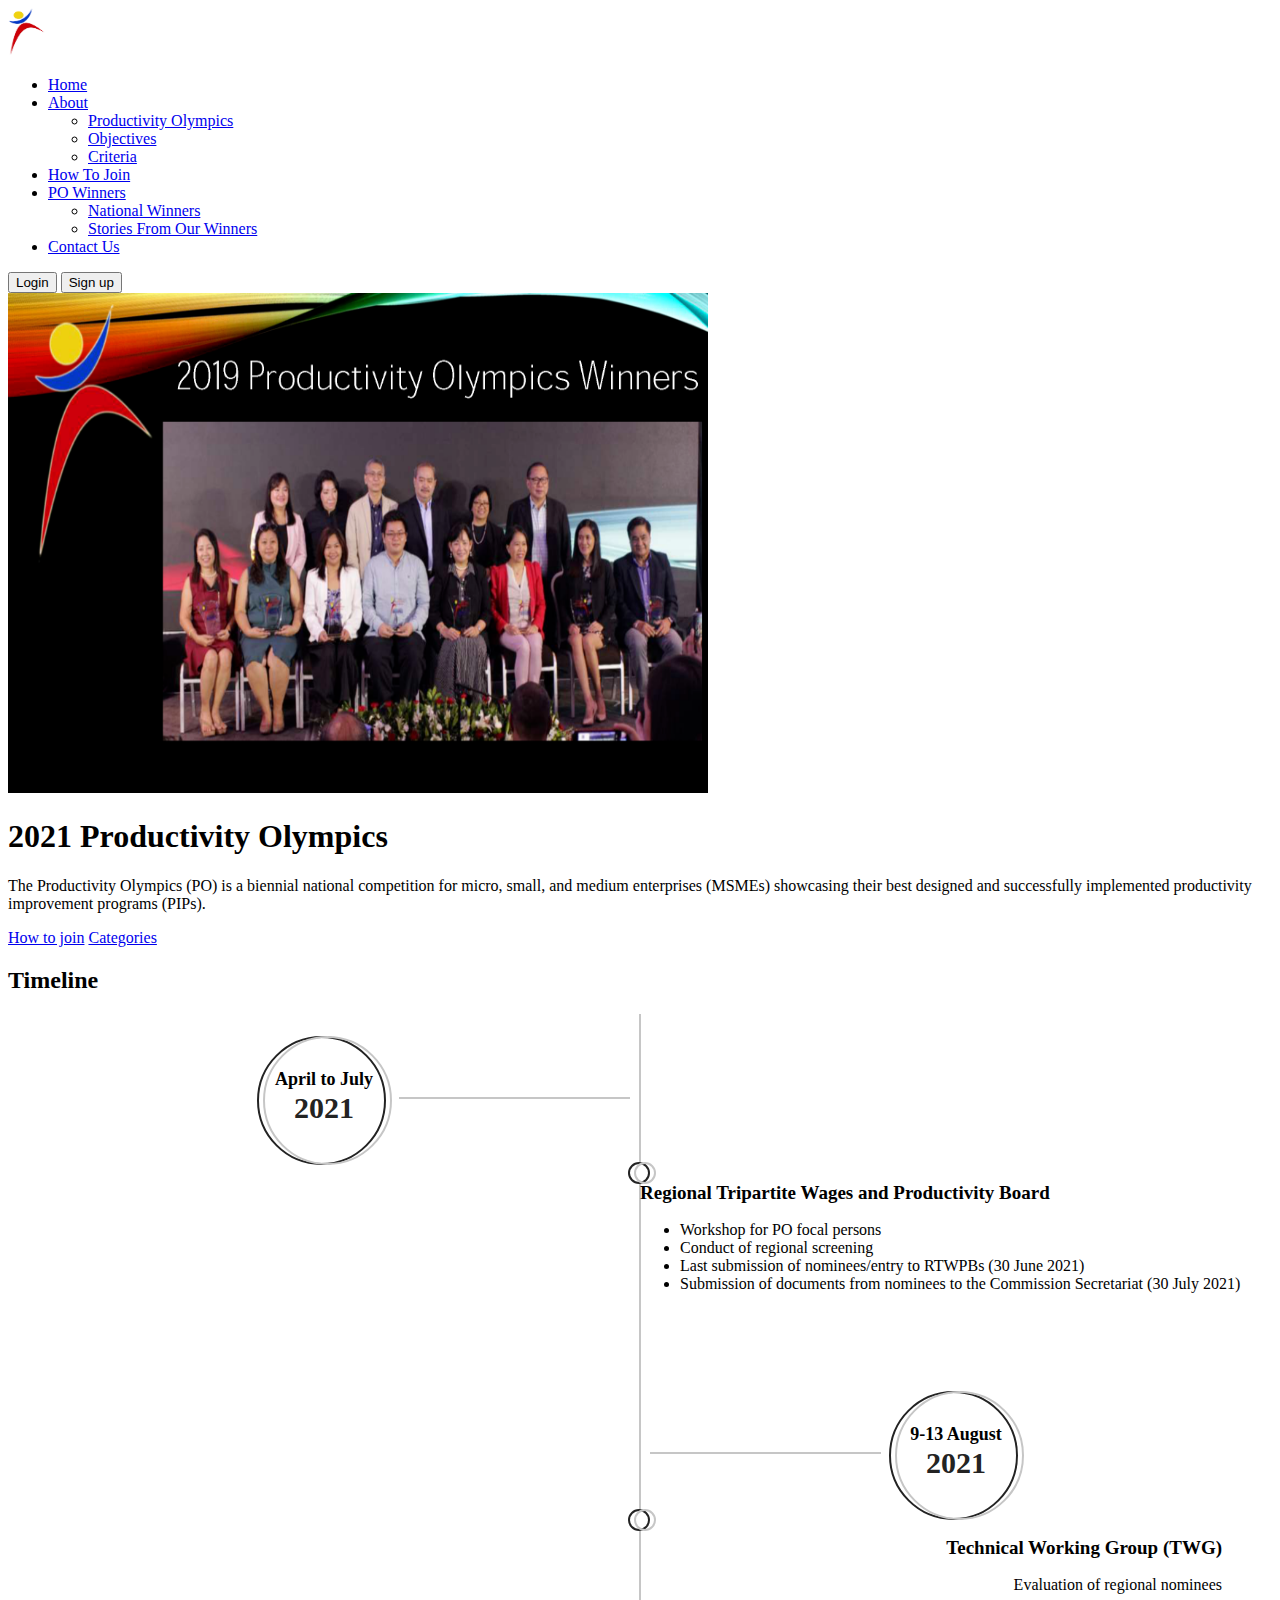
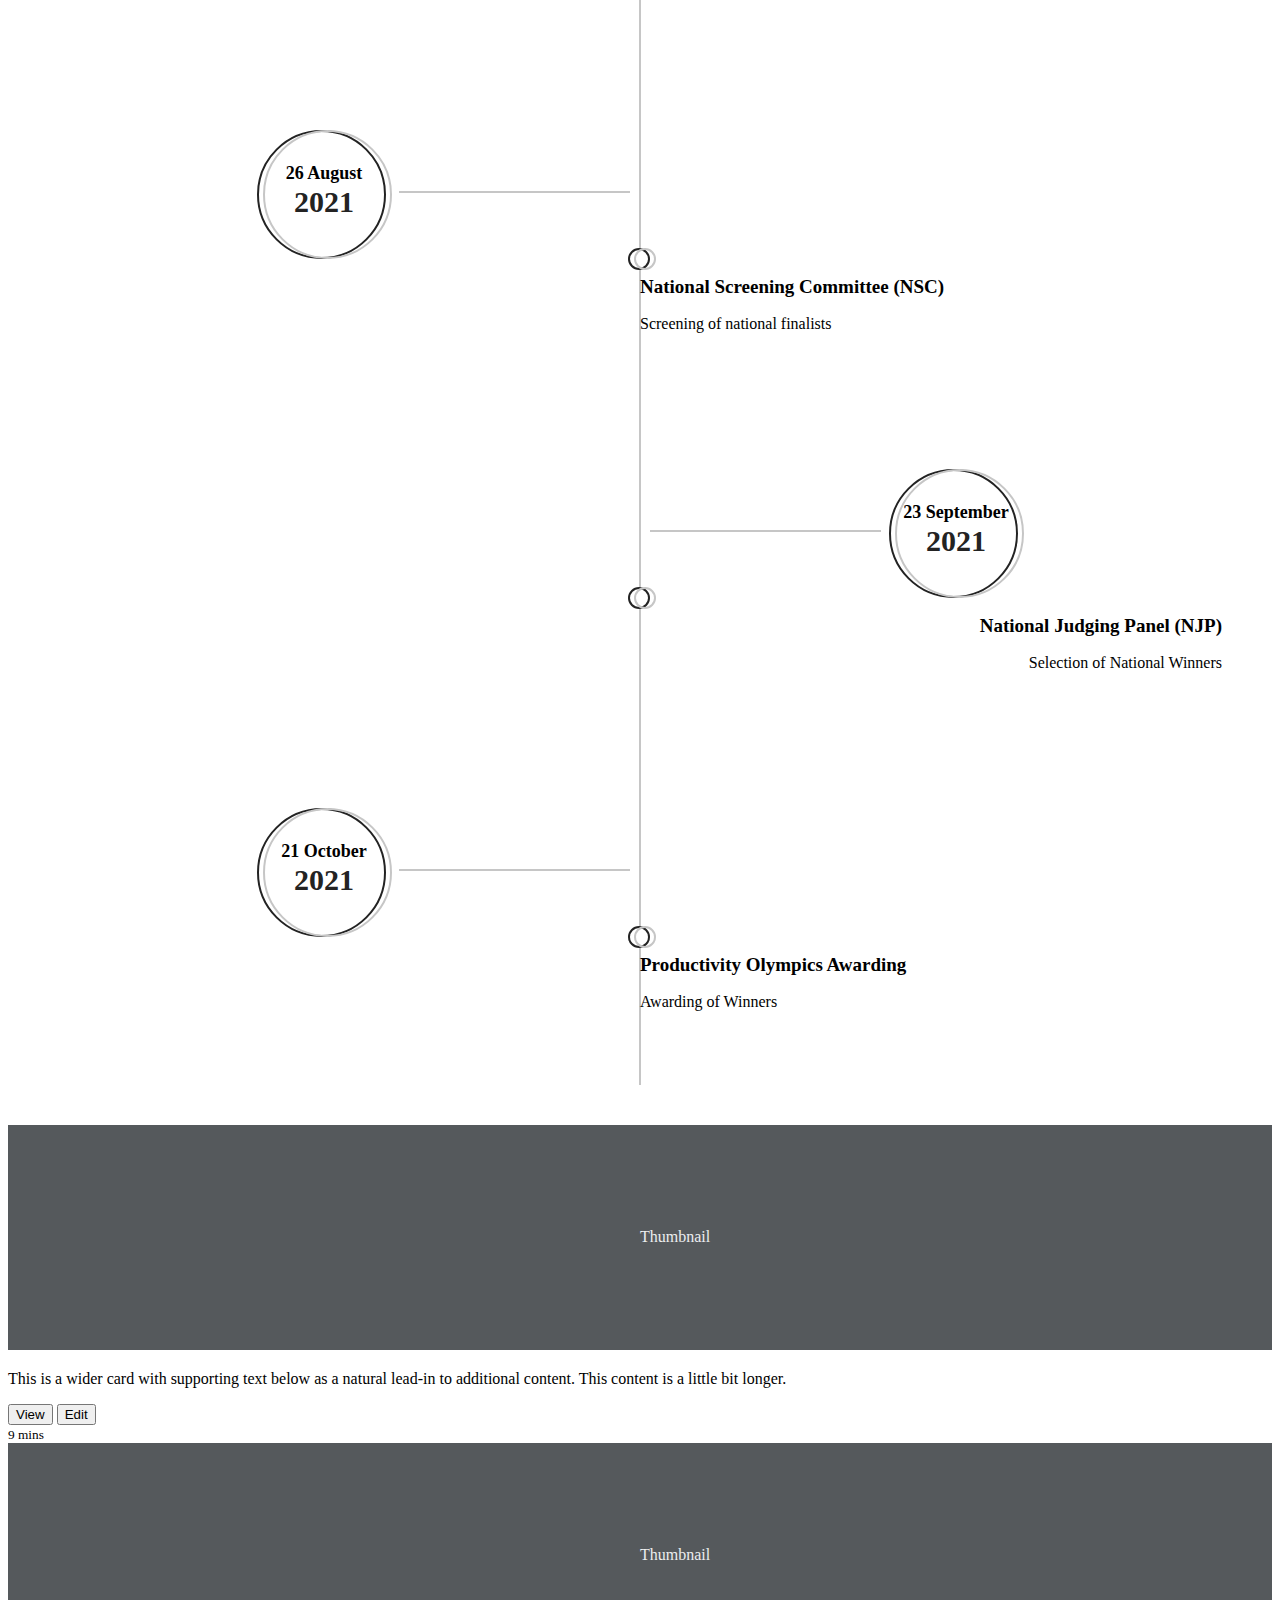
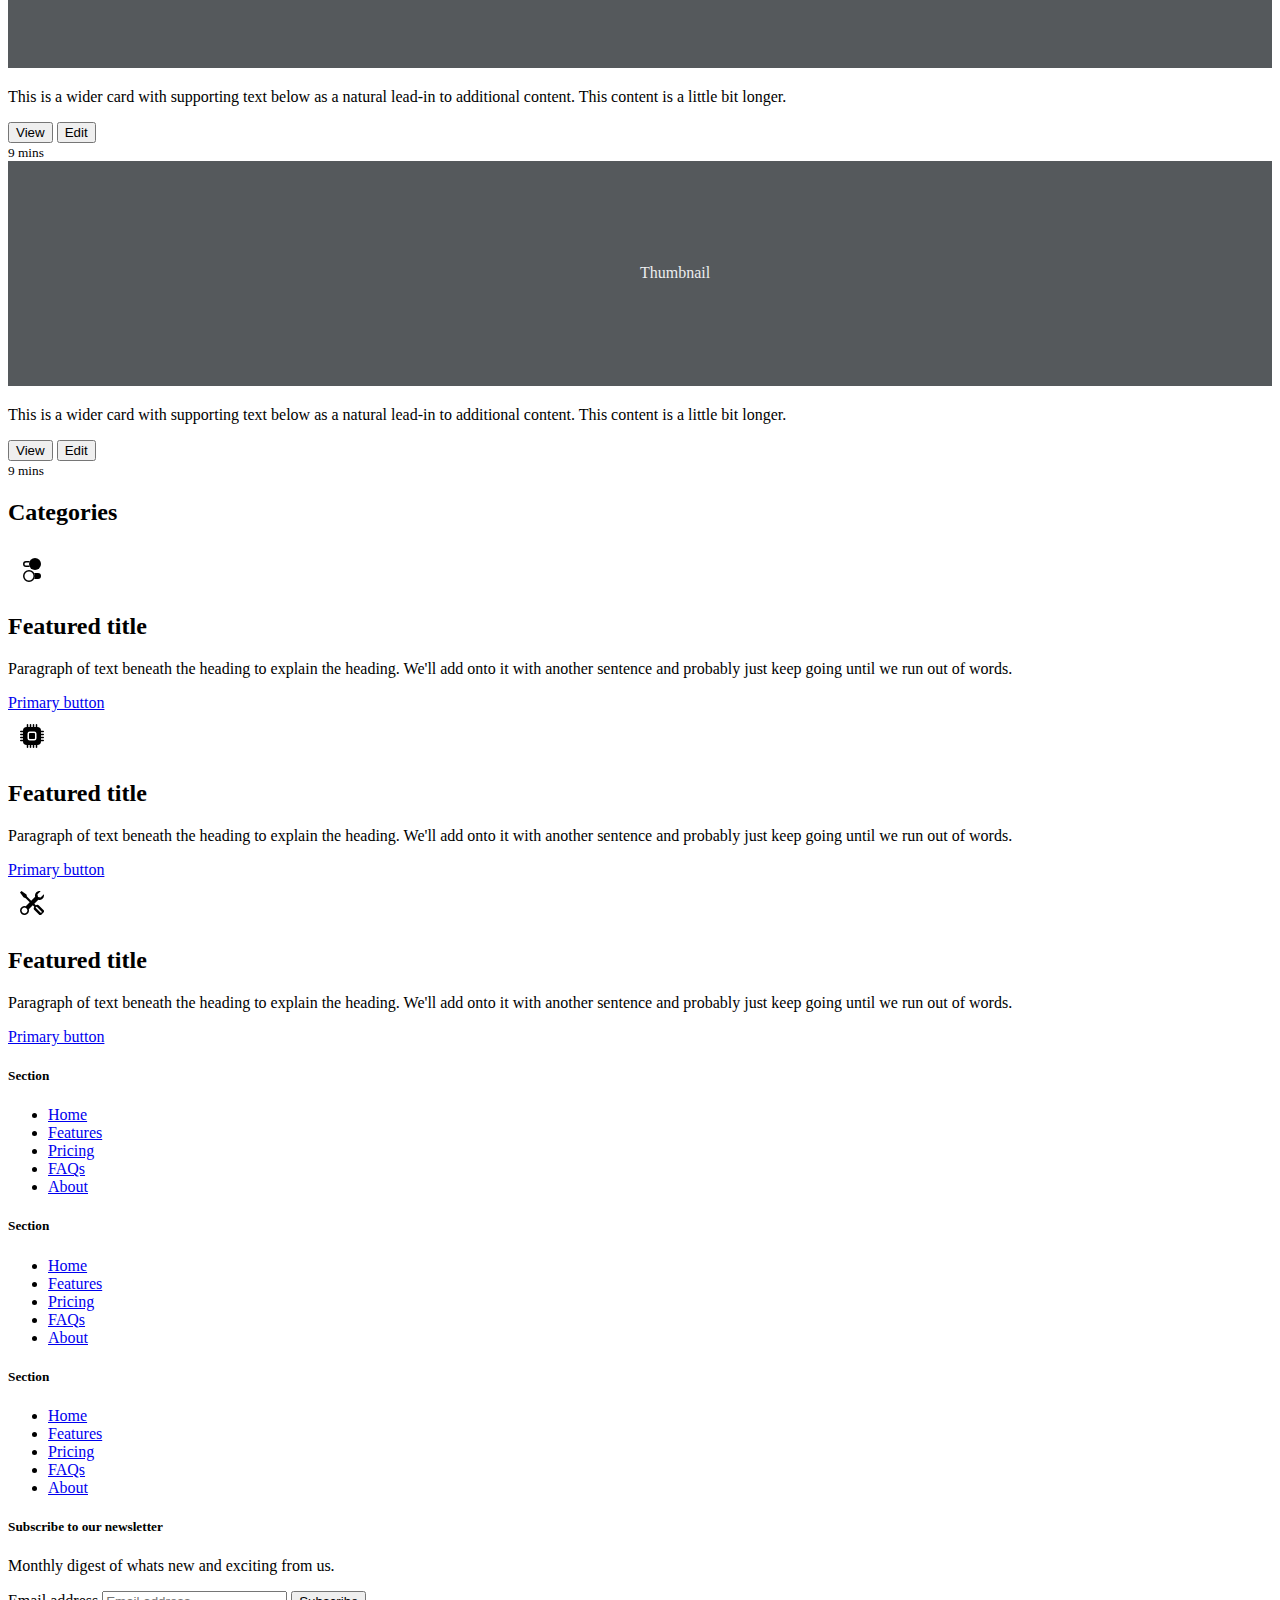
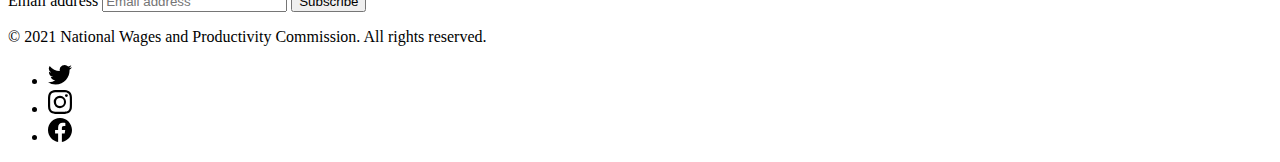
<file: index.html>
<!DOCTYPE html>
<html lang="en">

<head>
    <!-- Required meta tags -->
    <meta charset="UTF-8">
    <meta name="viewport" content="width=device-width, initial-scale=1.0">

    <!-- Bootstrap CSS -->
    <link href="https://cdn.jsdelivr.net/npm/bootstrap@5.1.0/dist/css/bootstrap.min.css" rel="stylesheet"
          integrity="sha384-KyZXEAg3QhqLMpG8r+8fhAXLRk2vvoC2f3B09zVXn8CA5QIVfZOJ3BCsw2P0p/We" crossorigin="anonymous">

    <!-- Bootstrap Icons CSS -->
    <link rel="stylesheet" href="https://cdn.jsdelivr.net/npm/bootstrap-icons@1.3.0/font/bootstrap-icons.css">

    <!-- Site CSS -->
    <link href="css/site.css" rel="stylesheet" />

    <title>Productivity Olympics - Mock Up Page</title>
</head>

<body>
    <!-- Styles -->
    <style>
        .icon-square {
            display: inline-flex;
            align-items: center;
            justify-content: center;
            width: 3rem;
            height: 3rem;
            font-size: 1.5rem;
            border-radius: .75rem;
        }
    </style>

    <!-- SVG Icons -->
    <svg xmlns="http://www.w3.org/2000/svg" style="display: none;">
        <symbol id="bootstrap" viewBox="0 0 118 94">
            <title>Bootstrap</title>
            <path fill-rule="evenodd" clip-rule="evenodd"
                  d="M24.509 0c-6.733 0-11.715 5.893-11.492 12.284.214 6.14-.064 14.092-2.066 20.577C8.943 39.365 5.547 43.485 0 44.014v5.972c5.547.529 8.943 4.649 10.951 11.153 2.002 6.485 2.28 14.437 2.066 20.577C12.794 88.106 17.776 94 24.51 94H93.5c6.733 0 11.714-5.893 11.491-12.284-.214-6.14.064-14.092 2.066-20.577 2.009-6.504 5.396-10.624 10.943-11.153v-5.972c-5.547-.529-8.934-4.649-10.943-11.153-2.002-6.484-2.28-14.437-2.066-20.577C105.214 5.894 100.233 0 93.5 0H24.508zM80 57.863C80 66.663 73.436 72 62.543 72H44a2 2 0 01-2-2V24a2 2 0 012-2h18.437c9.083 0 15.044 4.92 15.044 12.474 0 5.302-4.01 10.049-9.119 10.88v.277C75.317 46.394 80 51.21 80 57.863zM60.521 28.34H49.948v14.934h8.905c6.884 0 10.68-2.772 10.68-7.727 0-4.643-3.264-7.207-9.012-7.207zM49.948 49.2v16.458H60.91c7.167 0 10.964-2.876 10.964-8.281 0-5.406-3.903-8.178-11.425-8.178H49.948z">
            </path>
        </symbol>
        <symbol id="facebook" viewBox="0 0 16 16">
            <path d="M16 8.049c0-4.446-3.582-8.05-8-8.05C3.58 0-.002 3.603-.002 8.05c0 4.017 2.926 7.347 6.75 7.951v-5.625h-2.03V8.05H6.75V6.275c0-2.017 1.195-3.131 3.022-3.131.876 0 1.791.157 1.791.157v1.98h-1.009c-.993 0-1.303.621-1.303 1.258v1.51h2.218l-.354 2.326H9.25V16c3.824-.604 6.75-3.934 6.75-7.951z" />
        </symbol>
        <symbol id="instagram" viewBox="0 0 16 16">
            <path d="M8 0C5.829 0 5.556.01 4.703.048 3.85.088 3.269.222 2.76.42a3.917 3.917 0 0 0-1.417.923A3.927 3.927 0 0 0 .42 2.76C.222 3.268.087 3.85.048 4.7.01 5.555 0 5.827 0 8.001c0 2.172.01 2.444.048 3.297.04.852.174 1.433.372 1.942.205.526.478.972.923 1.417.444.445.89.719 1.416.923.51.198 1.09.333 1.942.372C5.555 15.99 5.827 16 8 16s2.444-.01 3.298-.048c.851-.04 1.434-.174 1.943-.372a3.916 3.916 0 0 0 1.416-.923c.445-.445.718-.891.923-1.417.197-.509.332-1.09.372-1.942C15.99 10.445 16 10.173 16 8s-.01-2.445-.048-3.299c-.04-.851-.175-1.433-.372-1.941a3.926 3.926 0 0 0-.923-1.417A3.911 3.911 0 0 0 13.24.42c-.51-.198-1.092-.333-1.943-.372C10.443.01 10.172 0 7.998 0h.003zm-.717 1.442h.718c2.136 0 2.389.007 3.232.046.78.035 1.204.166 1.486.275.373.145.64.319.92.599.28.28.453.546.598.92.11.281.24.705.275 1.485.039.843.047 1.096.047 3.231s-.008 2.389-.047 3.232c-.035.78-.166 1.203-.275 1.485a2.47 2.47 0 0 1-.599.919c-.28.28-.546.453-.92.598-.28.11-.704.24-1.485.276-.843.038-1.096.047-3.232.047s-2.39-.009-3.233-.047c-.78-.036-1.203-.166-1.485-.276a2.478 2.478 0 0 1-.92-.598 2.48 2.48 0 0 1-.6-.92c-.109-.281-.24-.705-.275-1.485-.038-.843-.046-1.096-.046-3.233 0-2.136.008-2.388.046-3.231.036-.78.166-1.204.276-1.486.145-.373.319-.64.599-.92.28-.28.546-.453.92-.598.282-.11.705-.24 1.485-.276.738-.034 1.024-.044 2.515-.045v.002zm4.988 1.328a.96.96 0 1 0 0 1.92.96.96 0 0 0 0-1.92zm-4.27 1.122a4.109 4.109 0 1 0 0 8.217 4.109 4.109 0 0 0 0-8.217zm0 1.441a2.667 2.667 0 1 1 0 5.334 2.667 2.667 0 0 1 0-5.334z" />
        </symbol>
        <symbol id="twitter" viewBox="0 0 16 16">
            <path d="M5.026 15c6.038 0 9.341-5.003 9.341-9.334 0-.14 0-.282-.006-.422A6.685 6.685 0 0 0 16 3.542a6.658 6.658 0 0 1-1.889.518 3.301 3.301 0 0 0 1.447-1.817 6.533 6.533 0 0 1-2.087.793A3.286 3.286 0 0 0 7.875 6.03a9.325 9.325 0 0 1-6.767-3.429 3.289 3.289 0 0 0 1.018 4.382A3.323 3.323 0 0 1 .64 6.575v.045a3.288 3.288 0 0 0 2.632 3.218 3.203 3.203 0 0 1-.865.115 3.23 3.23 0 0 1-.614-.057 3.283 3.283 0 0 0 3.067 2.277A6.588 6.588 0 0 1 .78 13.58a6.32 6.32 0 0 1-.78-.045A9.344 9.344 0 0 0 5.026 15z" />
        </symbol>
        <symbol id="toggles2" viewBox="0 0 16 16">
            <path d="M9.465 10H12a2 2 0 1 1 0 4H9.465c.34-.588.535-1.271.535-2 0-.729-.195-1.412-.535-2z" />
            <path d="M6 15a3 3 0 1 0 0-6 3 3 0 0 0 0 6zm0 1a4 4 0 1 1 0-8 4 4 0 0 1 0 8zm.535-10a3.975 3.975 0 0 1-.409-1H4a1 1 0 0 1 0-2h2.126c.091-.355.23-.69.41-1H4a2 2 0 1 0 0 4h2.535z" />
            <path d="M14 4a4 4 0 1 1-8 0 4 4 0 0 1 8 0z" />
        </symbol>
        <symbol id="cpu-fill" viewBox="0 0 16 16">
            <path d="M6.5 6a.5.5 0 0 0-.5.5v3a.5.5 0 0 0 .5.5h3a.5.5 0 0 0 .5-.5v-3a.5.5 0 0 0-.5-.5h-3z" />
            <path d="M5.5.5a.5.5 0 0 0-1 0V2A2.5 2.5 0 0 0 2 4.5H.5a.5.5 0 0 0 0 1H2v1H.5a.5.5 0 0 0 0 1H2v1H.5a.5.5 0 0 0 0 1H2v1H.5a.5.5 0 0 0 0 1H2A2.5 2.5 0 0 0 4.5 14v1.5a.5.5 0 0 0 1 0V14h1v1.5a.5.5 0 0 0 1 0V14h1v1.5a.5.5 0 0 0 1 0V14h1v1.5a.5.5 0 0 0 1 0V14a2.5 2.5 0 0 0 2.5-2.5h1.5a.5.5 0 0 0 0-1H14v-1h1.5a.5.5 0 0 0 0-1H14v-1h1.5a.5.5 0 0 0 0-1H14v-1h1.5a.5.5 0 0 0 0-1H14A2.5 2.5 0 0 0 11.5 2V.5a.5.5 0 0 0-1 0V2h-1V.5a.5.5 0 0 0-1 0V2h-1V.5a.5.5 0 0 0-1 0V2h-1V.5zm1 4.5h3A1.5 1.5 0 0 1 11 6.5v3A1.5 1.5 0 0 1 9.5 11h-3A1.5 1.5 0 0 1 5 9.5v-3A1.5 1.5 0 0 1 6.5 5z" />
        </symbol>
        <symbol id="tools" viewBox="0 0 16 16">
            <path d="M1 0L0 1l2.2 3.081a1 1 0 0 0 .815.419h.07a1 1 0 0 1 .708.293l2.675 2.675-2.617 2.654A3.003 3.003 0 0 0 0 13a3 3 0 1 0 5.878-.851l2.654-2.617.968.968-.305.914a1 1 0 0 0 .242 1.023l3.356 3.356a1 1 0 0 0 1.414 0l1.586-1.586a1 1 0 0 0 0-1.414l-3.356-3.356a1 1 0 0 0-1.023-.242L10.5 9.5l-.96-.96 2.68-2.643A3.005 3.005 0 0 0 16 3c0-.269-.035-.53-.102-.777l-2.14 2.141L12 4l-.364-1.757L13.777.102a3 3 0 0 0-3.675 3.68L7.462 6.46 4.793 3.793a1 1 0 0 1-.293-.707v-.071a1 1 0 0 0-.419-.814L1 0zm9.646 10.646a.5.5 0 0 1 .708 0l3 3a.5.5 0 0 1-.708.708l-3-3a.5.5 0 0 1 0-.708zM3 11l.471.242.529.026.287.445.445.287.026.529L5 13l-.242.471-.026.529-.445.287-.287.445-.529.026L3 15l-.471-.242L2 14.732l-.287-.445L1.268 14l-.026-.529L1 13l.242-.471.026-.529.445-.287.287-.445.529-.026L3 11z" />
        </symbol>
    </svg>

    <!-- Content Wrapper -->
    <div class="container ">

        <!-- Header -->
        <header class="d-flex flex-wrap align-items-center justify-content-center justify-content-md-between py-3 mb-4 border-bottom">
            <a href="index.html" class="d-flex align-items-center col-md-3 mb-2 mb-md-0 text-dark text-decoration-none">
                <img class="me-2" src="img/PO-logo.png" width="40" height="48" alt="" />
            </a>
            <ul class="nav col-12 col-md-auto mb-2 justify-content-center mb-md-0">
                <li><a href="index.html" class="nav-link px-2 link-secondary">Home</a></li>
                <li class="dropdown">
                    <a href="#" role="button" class="nav-link link-dark dropdown-toggle" data-bs-toggle="dropdown">
                        About
                    </a>
                    <ul class="dropdown-menu">
                        <li><a href="about.html" class="dropdown-item">Productivity Olympics</a></li>
                        <li><a href="about.html#objectives" class="dropdown-item">Objectives</a></li>
                        <li><a href="about.html#criteria" class="dropdown-item">Criteria</a></li>
                    </ul>
                </li>
                <li><a href="how-to-join.html" class="nav-link px-2 link-secondary">How To Join</a></li>
                <li class="dropdown">
                    <a href="#" role="button" class="nav-link link-dark dropdown-toggle" data-bs-toggle="dropdown">
                        PO Winners
                    </a>
                    <ul class="dropdown-menu">
                        <li><a href="#" class="dropdown-item">National Winners</a></li>
                        <li><a href="#" class="dropdown-item">Stories From Our Winners</a></li>
                    </ul>
                </li>
                <li><a href="contact-us.html" class="nav-link px-2 link-dark">Contact Us</a></li>
            </ul>
            <div class="col-md-3 text-end">
                <button type="button" class="btn btn-outline-primary me-2">
                    Login
                </button>
                <button type="button" class="btn btn-primary">
                    Sign up
                </button>
            </div>
        </header>

        <!-- Content -->
        <main>
            <!-- Hero Card -->
            <div class="w-100 col-xxl-8 px-4 py-5">
                <div class="row flex-lg-row-reverse align-items-center g-5">
                    <div class="col-10 col-sm-8 col-lg-6">
                        <img src="img/po-2019-winners.png" class="d-block rounded-3 shadow-lg mx-lg-auto img-fluid" alt="" width="700" height="500" loading="lazy" />
                    </div>
                    <div class="col-lg-6 mx-auto">
                        <h1 class="display-5 fw-bold lh-1 mb-3">2021 Productivity Olympics</h1>
                        <p class="lead">
                            The Productivity Olympics (PO) is a biennial national competition for micro, small, and medium
                            enterprises (MSMEs) showcasing their best designed and successfully implemented productivity
                            improvement programs (PIPs).
                        </p>
                        <div class="d-grid gap-2 d-md-flex justify-content-md-start">
                            <a href="how-to-join.html" class="btn btn-primary btn-lg px-4 me-sm-3">How to join</a>
                            <a href="how-to-join.html#categories" class="btn btn-outline-secondary btn-lg px-4">Categories</a>
                        </div>
                    </div>
                </div>
            </div>

            <!-- Timeline -->
            <div class="py-5">
                <h2 class="pb-2 border-bottom">Timeline</h2>
                <div class="container">
                    <div class="main-timeline">
                        <!-- start experience section-->
                        <div class="timeline">
                            <div class="icon"></div>
                            <div class="date-content">
                                <div class="date-outer">
                                    <span class="date">
                                        <span class="month">April to July</span>
                                        <span class="year">2021</span>
                                    </span>
                                </div>
                            </div>
                            <div class="timeline-content">
                                <h5 class="title">Regional Tripartite Wages and Productivity Board</h5>
                                <p class="description">
                                    <ul class="mb-0">
                                        <li>Workshop for PO focal persons</li>
                                        <li>Conduct of regional screening</li>
                                        <li>Last submission of nominees/entry to RTWPBs (30 June 2021)</li>
                                        <li>Submission of documents from nominees to the Commission Secretariat (30 July 2021)</li>
                                    </ul>
                                </p>
                            </div>
                        </div>
                        <!-- end experience section-->
                        <!-- start experience section-->
                        <div class="timeline">
                            <div class="icon"></div>
                            <div class="date-content">
                                <div class="date-outer">
                                    <span class="date">
                                        <span class="month">9-13 August</span>
                                        <span class="year">2021</span>
                                    </span>
                                </div>
                            </div>
                            <div class="timeline-content">
                                <h5 class="title">Technical Working Group (TWG)</h5>
                                <p class="description">
                                    Evaluation of regional nominees<br /><br /><br /><br />
                                </p>
                            </div>
                        </div>
                        <!-- end experience section-->
                        <!-- start experience section-->
                        <div class="timeline">
                            <div class="icon"></div>
                            <div class="date-content">
                                <div class="date-outer">
                                    <span class="date">
                                        <span class="month">26 August</span>
                                        <span class="year">2021</span>
                                    </span>
                                </div>
                            </div>
                            <div class="timeline-content">
                                <h5 class="title">National Screening Committee (NSC)</h5>
                                <p class="description">
                                    Screening of national finalists<br /><br /><br /><br />
                                </p>
                            </div>
                        </div>
                        <!-- end experience section-->
                        <!-- start experience section-->
                        <div class="timeline">
                            <div class="icon"></div>
                            <div class="date-content">
                                <div class="date-outer">
                                    <span class="date">
                                        <span class="month">23 September</span>
                                        <span class="year">2021</span>
                                    </span>
                                </div>
                            </div>
                            <div class="timeline-content">
                                <h5 class="title">National Judging Panel (NJP)</h5>
                                <p class="description">
                                    Selection of National Winners<br /><br /><br /><br />
                                </p>
                            </div>
                        </div>
                        <!-- end experience section-->
                        <!-- start experience section-->
                        <div class="timeline">
                            <div class="icon"></div>
                            <div class="date-content">
                                <div class="date-outer">
                                    <span class="date">
                                        <span class="month">21 October</span>
                                        <span class="year">2021</span>
                                    </span>
                                </div>
                            </div>
                            <div class="timeline-content">
                                <h5 class="title">Productivity Olympics Awarding</h5>
                                <p class="description">
                                    Awarding of Winners<br /><br /><br /><br />
                                </p>
                            </div>
                        </div>
                        <!-- end experience section-->
                    </div>
                </div>
            </div>

            <!-- Album -->
            <div class="album py-5">
                <div class="row row-cols-1 row-cols-sm-2 row-cols-md-3 g-3">
                    <div class="col">
                        <div class="card shadow-sm">
                            <svg class="bd-placeholder-img card-img-top" width="100%" height="225" xmlns="http://www.w3.org/2000/svg" role="img" aria-label="Placeholder: Thumbnail" preserveAspectRatio="xMidYMid slice" focusable="false"><title>Placeholder</title><rect width="100%" height="100%" fill="#55595c"></rect><text x="50%" y="50%" fill="#eceeef" dy=".3em">Thumbnail</text></svg>
                            <div class="card-body">
                                <p class="card-text">This is a wider card with supporting text below as a natural lead-in to additional content. This content is a little bit longer.</p>
                                <div class="d-flex justify-content-between align-items-center">
                                    <div class="btn-group">
                                        <button type="button" class="btn btn-sm btn-outline-secondary">View</button>
                                        <button type="button" class="btn btn-sm btn-outline-secondary">Edit</button>
                                    </div>
                                    <small class="text-muted">9 mins</small>
                                </div>
                            </div>
                        </div>
                    </div>
                    <div class="col">
                        <div class="card shadow-sm">
                            <svg class="bd-placeholder-img card-img-top" width="100%" height="225" xmlns="http://www.w3.org/2000/svg" role="img" aria-label="Placeholder: Thumbnail" preserveAspectRatio="xMidYMid slice" focusable="false"><title>Placeholder</title><rect width="100%" height="100%" fill="#55595c"></rect><text x="50%" y="50%" fill="#eceeef" dy=".3em">Thumbnail</text></svg>
                            <div class="card-body">
                                <p class="card-text">This is a wider card with supporting text below as a natural lead-in to additional content. This content is a little bit longer.</p>
                                <div class="d-flex justify-content-between align-items-center">
                                    <div class="btn-group">
                                        <button type="button" class="btn btn-sm btn-outline-secondary">View</button>
                                        <button type="button" class="btn btn-sm btn-outline-secondary">Edit</button>
                                    </div>
                                    <small class="text-muted">9 mins</small>
                                </div>
                            </div>
                        </div>
                    </div>
                    <div class="col">
                        <div class="card shadow-sm">
                            <svg class="bd-placeholder-img card-img-top" width="100%" height="225" xmlns="http://www.w3.org/2000/svg" role="img" aria-label="Placeholder: Thumbnail" preserveAspectRatio="xMidYMid slice" focusable="false"><title>Placeholder</title><rect width="100%" height="100%" fill="#55595c"></rect><text x="50%" y="50%" fill="#eceeef" dy=".3em">Thumbnail</text></svg>
                            <div class="card-body">
                                <p class="card-text">This is a wider card with supporting text below as a natural lead-in to additional content. This content is a little bit longer.</p>
                                <div class="d-flex justify-content-between align-items-center">
                                    <div class="btn-group">
                                        <button type="button" class="btn btn-sm btn-outline-secondary">View</button>
                                        <button type="button" class="btn btn-sm btn-outline-secondary">Edit</button>
                                    </div>
                                    <small class="text-muted">9 mins</small>
                                </div>
                            </div>
                        </div>
                    </div>
                </div>
            </div>

            <!-- Feature Card -->
            <div class="py-5">
                <h2 class="pb-2 border-bottom">Categories</h2>
                <div class="row g-4 py-5 row-cols-1 row-cols-lg-3">
                    <div class="col d-flex align-items-start">
                        <!-- Feature Icon -->
                        <div class="icon-square bg-light text-dark flex-shrink-0 me-3">
                            <svg class="bi" width="1em" height="1em">
                                <use xlink:href="#toggles2" />
                            </svg>
                        </div>

                        <!-- Feature Content -->
                        <div>
                            <h2>Featured title</h2>
                            <p>
                                Paragraph of text beneath the heading to explain the heading. We'll add onto it with
                                another sentence and probably just keep going until we run out of words.
                            </p>
                            <a href="#" class="btn btn-primary">
                                Primary button
                            </a>
                        </div>
                    </div>

                    <div class="col d-flex align-items-start">
                        <!-- Feature Icon -->
                        <div class="icon-square bg-light text-dark flex-shrink-0 me-3">
                            <svg class="bi" width="1em" height="1em">
                                <use xlink:href="#cpu-fill" />
                            </svg>
                        </div>

                        <!-- Feature Content -->
                        <div>
                            <h2>Featured title</h2>
                            <p>
                                Paragraph of text beneath the heading to explain the heading. We'll add onto it with
                                another sentence and probably just keep going until we run out of words.
                            </p>
                            <a href="#" class="btn btn-primary">
                                Primary button
                            </a>
                        </div>
                    </div>

                    <div class="col d-flex align-items-start">
                        <!-- Feature Icon -->
                        <div class="icon-square bg-light text-dark flex-shrink-0 me-3">
                            <svg class="bi" width="1em" height="1em">
                                <use xlink:href="#tools" />
                            </svg>
                        </div>

                        <!-- Feature Content -->
                        <div>
                            <h2>Featured title</h2>
                            <p>
                                Paragraph of text beneath the heading to explain the heading. We'll add onto it with
                                another sentence and probably just keep going until we run out of words.
                            </p>
                            <a href="#" class="btn btn-primary">
                                Primary button
                            </a>
                        </div>
                    </div>
                </div>
            </div>
        </main>

        <!-- Footer -->
        <footer class="pt-5 border-top">
            <div class="row">
                <div class="col-2">
                    <h5>Section</h5>
                    <ul class="nav flex-column">
                        <li class="nav-item mb-2"><a href="#" class="nav-link p-0 text-muted">Home</a></li>
                        <li class="nav-item mb-2"><a href="#" class="nav-link p-0 text-muted">Features</a></li>
                        <li class="nav-item mb-2"><a href="#" class="nav-link p-0 text-muted">Pricing</a></li>
                        <li class="nav-item mb-2"><a href="#" class="nav-link p-0 text-muted">FAQs</a></li>
                        <li class="nav-item mb-2"><a href="#" class="nav-link p-0 text-muted">About</a></li>
                    </ul>
                </div>
                <div class="col-2">
                    <h5>Section</h5>
                    <ul class="nav flex-column">
                        <li class="nav-item mb-2"><a href="#" class="nav-link p-0 text-muted">Home</a></li>
                        <li class="nav-item mb-2"><a href="#" class="nav-link p-0 text-muted">Features</a></li>
                        <li class="nav-item mb-2"><a href="#" class="nav-link p-0 text-muted">Pricing</a></li>
                        <li class="nav-item mb-2"><a href="#" class="nav-link p-0 text-muted">FAQs</a></li>
                        <li class="nav-item mb-2"><a href="#" class="nav-link p-0 text-muted">About</a></li>
                    </ul>
                </div>
                <div class="col-2">
                    <h5>Section</h5>
                    <ul class="nav flex-column">
                        <li class="nav-item mb-2"><a href="#" class="nav-link p-0 text-muted">Home</a></li>
                        <li class="nav-item mb-2"><a href="#" class="nav-link p-0 text-muted">Features</a></li>
                        <li class="nav-item mb-2"><a href="#" class="nav-link p-0 text-muted">Pricing</a></li>
                        <li class="nav-item mb-2"><a href="#" class="nav-link p-0 text-muted">FAQs</a></li>
                        <li class="nav-item mb-2"><a href="#" class="nav-link p-0 text-muted">About</a></li>
                    </ul>
                </div>
                <div class="col-4 offset-1">
                    <form>
                        <h5>Subscribe to our newsletter</h5>
                        <p>Monthly digest of whats new and exciting from us.</p>
                        <div class="d-flex w-100 gap-2">
                            <label for="newsletter1" class="visually-hidden">Email address</label>
                            <input id="newsletter1" type="text" class="form-control" placeholder="Email address">
                            <button class="btn btn-primary" type="button">Subscribe</button>
                        </div>
                    </form>
                </div>
            </div>
            <div class="d-flex justify-content-between py-4 mt-4 border-top">
                <p class="mb-0">&copy; 2021 National Wages and Productivity Commission. All rights reserved.</p>
                <ul class="list-unstyled d-flex mb-0">
                    <li class="ms-3">
                        <a href="#" class="link-dark">
                            <svg class="bi" width="24" height="24">
                                <use xlink:href="#twitter" />
                            </svg>
                        </a>
                    </li>
                    <li class="ms-3">
                        <a href="#" class="link-dark">
                            <svg class="bi" width="24" height="24">
                                <use xlink:href="#instagram" />
                            </svg>
                        </a>
                    </li>
                    <li class="ms-3">
                        <a href="#" class="link-dark">
                            <svg class="bi" width="24" height="24">
                                <use xlink:href="#facebook" />
                            </svg>
                        </a>
                    </li>
                </ul>
            </div>
        </footer>
    </div>

    <!--Bootstrap Script -->
    <script src="https://cdn.jsdelivr.net/npm/bootstrap@5.1.0/dist/js/bootstrap.bundle.min.js"
            integrity="sha384-U1DAWAznBHeqEIlVSCgzq+c9gqGAJn5c/t99JyeKa9xxaYpSvHU5awsuZVVFIhvj"
            crossorigin="anonymous"></script>
</body>

</html>
</file>
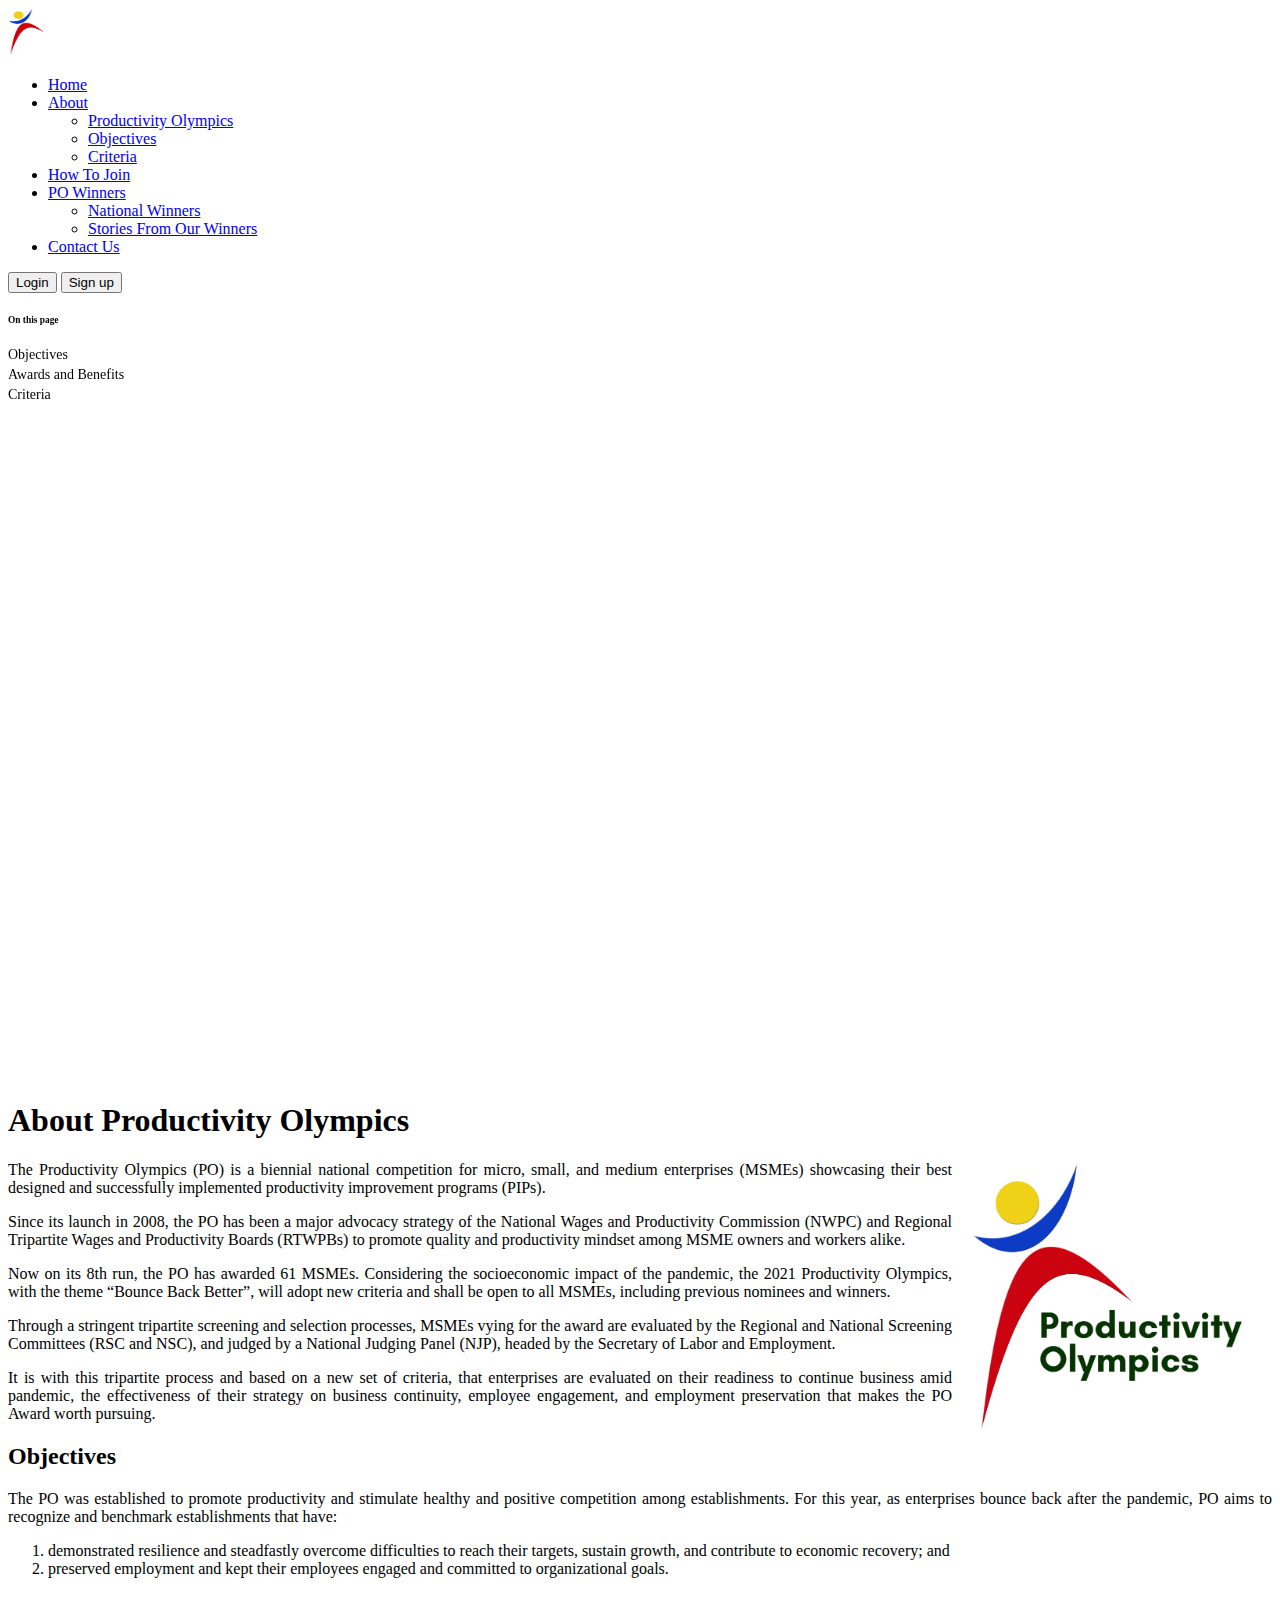
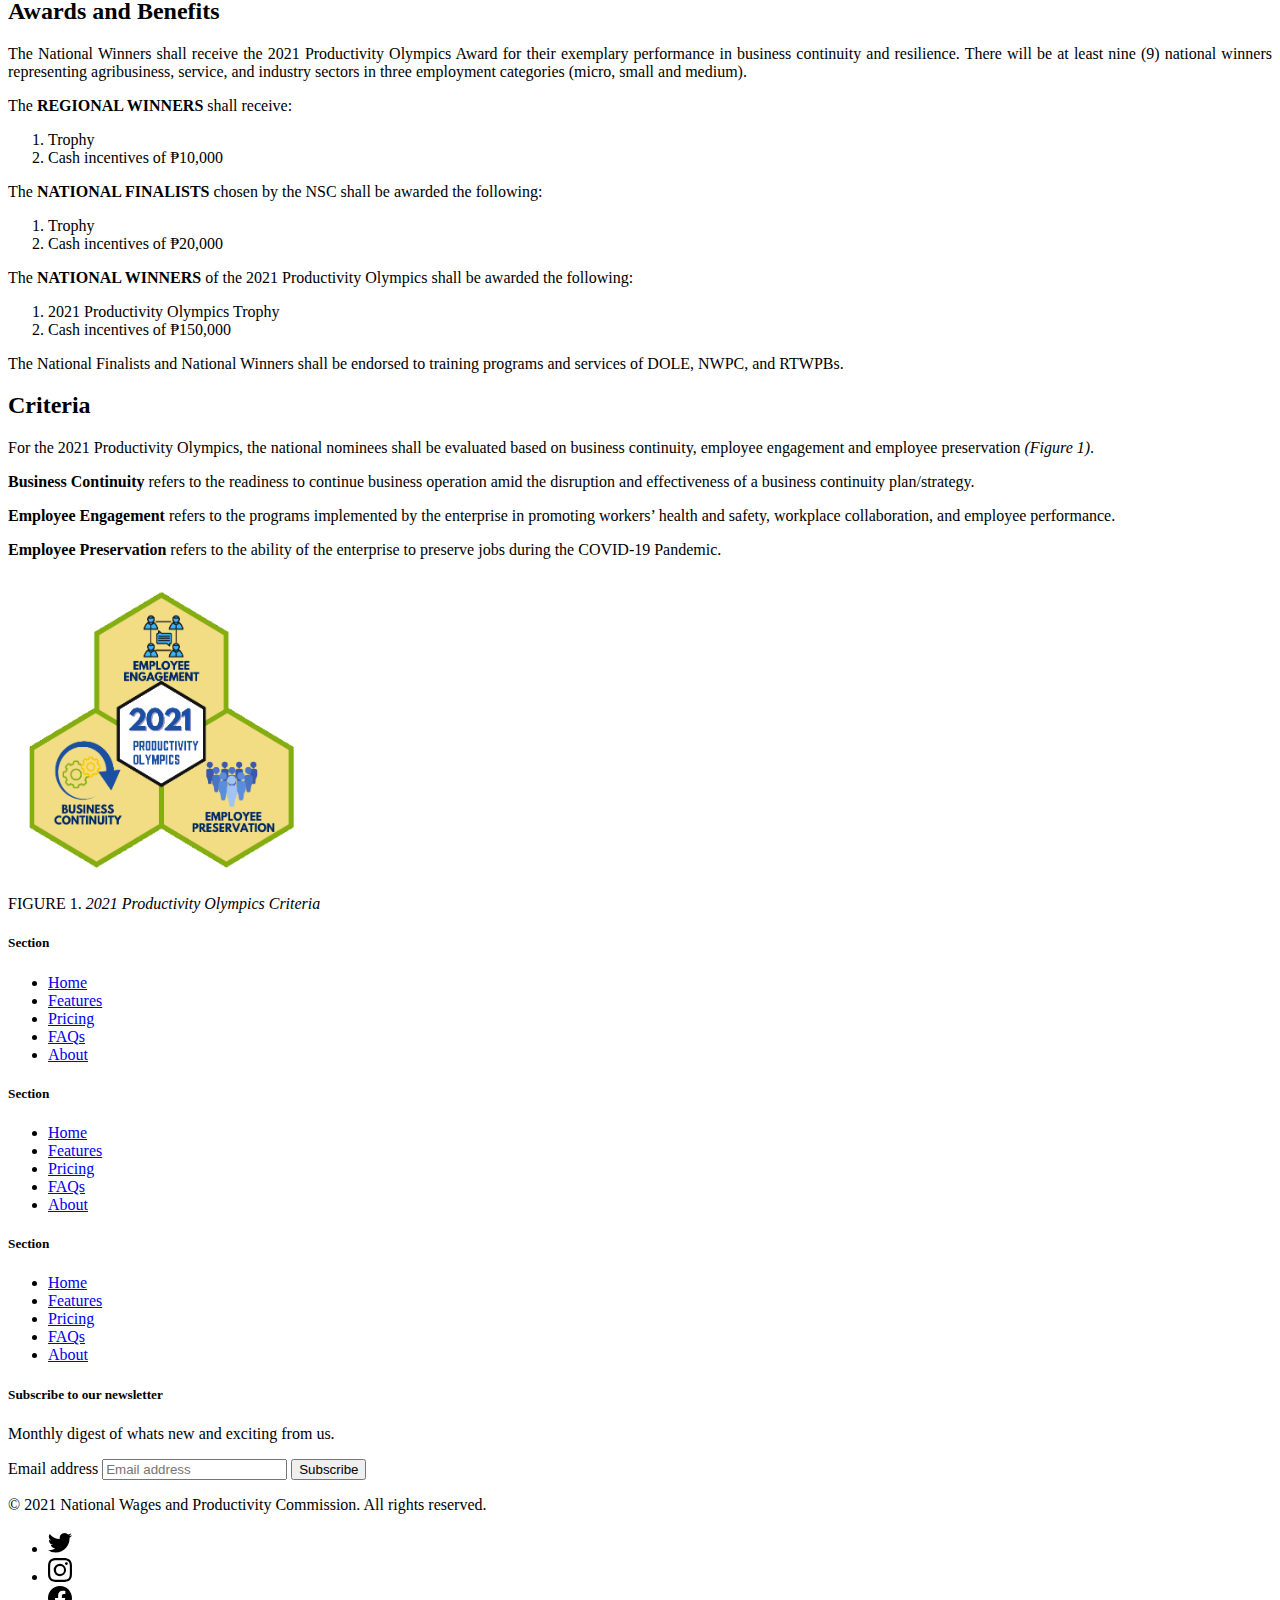
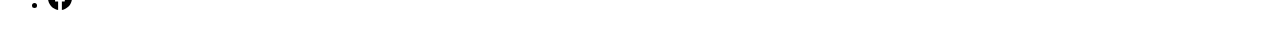
<file: about.html>
<!DOCTYPE html>
<html lang="en">

<head>
    <meta charset="UTF-8">
    <meta name="viewport" content="width=device-width, initial-scale=1.0">

    <!-- Bootstrap CSS -->
    <link href="https://cdn.jsdelivr.net/npm/bootstrap@5.1.0/dist/css/bootstrap.min.css" rel="stylesheet"
        integrity="sha384-KyZXEAg3QhqLMpG8r+8fhAXLRk2vvoC2f3B09zVXn8CA5QIVfZOJ3BCsw2P0p/We" crossorigin="anonymous" />

    <!-- Site CSS -->
    <link href="css/site.css" rel="stylesheet" />

    <title>Productivity Olympics - Mock Up Page</title>
</head>

<body>
    <!-- SVG Icons -->
    <svg xmlns="http://www.w3.org/2000/svg" style="display: none;">
        <symbol id="bootstrap" viewBox="0 0 118 94">
            <title>Bootstrap</title>
            <path fill-rule="evenodd" clip-rule="evenodd"
                d="M24.509 0c-6.733 0-11.715 5.893-11.492 12.284.214 6.14-.064 14.092-2.066 20.577C8.943 39.365 5.547 43.485 0 44.014v5.972c5.547.529 8.943 4.649 10.951 11.153 2.002 6.485 2.28 14.437 2.066 20.577C12.794 88.106 17.776 94 24.51 94H93.5c6.733 0 11.714-5.893 11.491-12.284-.214-6.14.064-14.092 2.066-20.577 2.009-6.504 5.396-10.624 10.943-11.153v-5.972c-5.547-.529-8.934-4.649-10.943-11.153-2.002-6.484-2.28-14.437-2.066-20.577C105.214 5.894 100.233 0 93.5 0H24.508zM80 57.863C80 66.663 73.436 72 62.543 72H44a2 2 0 01-2-2V24a2 2 0 012-2h18.437c9.083 0 15.044 4.92 15.044 12.474 0 5.302-4.01 10.049-9.119 10.88v.277C75.317 46.394 80 51.21 80 57.863zM60.521 28.34H49.948v14.934h8.905c6.884 0 10.68-2.772 10.68-7.727 0-4.643-3.264-7.207-9.012-7.207zM49.948 49.2v16.458H60.91c7.167 0 10.964-2.876 10.964-8.281 0-5.406-3.903-8.178-11.425-8.178H49.948z">
            </path>
        </symbol>
        <symbol id="facebook" viewBox="0 0 16 16">
            <path
                d="M16 8.049c0-4.446-3.582-8.05-8-8.05C3.58 0-.002 3.603-.002 8.05c0 4.017 2.926 7.347 6.75 7.951v-5.625h-2.03V8.05H6.75V6.275c0-2.017 1.195-3.131 3.022-3.131.876 0 1.791.157 1.791.157v1.98h-1.009c-.993 0-1.303.621-1.303 1.258v1.51h2.218l-.354 2.326H9.25V16c3.824-.604 6.75-3.934 6.75-7.951z" />
        </symbol>
        <symbol id="instagram" viewBox="0 0 16 16">
            <path
                d="M8 0C5.829 0 5.556.01 4.703.048 3.85.088 3.269.222 2.76.42a3.917 3.917 0 0 0-1.417.923A3.927 3.927 0 0 0 .42 2.76C.222 3.268.087 3.85.048 4.7.01 5.555 0 5.827 0 8.001c0 2.172.01 2.444.048 3.297.04.852.174 1.433.372 1.942.205.526.478.972.923 1.417.444.445.89.719 1.416.923.51.198 1.09.333 1.942.372C5.555 15.99 5.827 16 8 16s2.444-.01 3.298-.048c.851-.04 1.434-.174 1.943-.372a3.916 3.916 0 0 0 1.416-.923c.445-.445.718-.891.923-1.417.197-.509.332-1.09.372-1.942C15.99 10.445 16 10.173 16 8s-.01-2.445-.048-3.299c-.04-.851-.175-1.433-.372-1.941a3.926 3.926 0 0 0-.923-1.417A3.911 3.911 0 0 0 13.24.42c-.51-.198-1.092-.333-1.943-.372C10.443.01 10.172 0 7.998 0h.003zm-.717 1.442h.718c2.136 0 2.389.007 3.232.046.78.035 1.204.166 1.486.275.373.145.64.319.92.599.28.28.453.546.598.92.11.281.24.705.275 1.485.039.843.047 1.096.047 3.231s-.008 2.389-.047 3.232c-.035.78-.166 1.203-.275 1.485a2.47 2.47 0 0 1-.599.919c-.28.28-.546.453-.92.598-.28.11-.704.24-1.485.276-.843.038-1.096.047-3.232.047s-2.39-.009-3.233-.047c-.78-.036-1.203-.166-1.485-.276a2.478 2.478 0 0 1-.92-.598 2.48 2.48 0 0 1-.6-.92c-.109-.281-.24-.705-.275-1.485-.038-.843-.046-1.096-.046-3.233 0-2.136.008-2.388.046-3.231.036-.78.166-1.204.276-1.486.145-.373.319-.64.599-.92.28-.28.546-.453.92-.598.282-.11.705-.24 1.485-.276.738-.034 1.024-.044 2.515-.045v.002zm4.988 1.328a.96.96 0 1 0 0 1.92.96.96 0 0 0 0-1.92zm-4.27 1.122a4.109 4.109 0 1 0 0 8.217 4.109 4.109 0 0 0 0-8.217zm0 1.441a2.667 2.667 0 1 1 0 5.334 2.667 2.667 0 0 1 0-5.334z" />
        </symbol>
        <symbol id="twitter" viewBox="0 0 16 16">
            <path
                d="M5.026 15c6.038 0 9.341-5.003 9.341-9.334 0-.14 0-.282-.006-.422A6.685 6.685 0 0 0 16 3.542a6.658 6.658 0 0 1-1.889.518 3.301 3.301 0 0 0 1.447-1.817 6.533 6.533 0 0 1-2.087.793A3.286 3.286 0 0 0 7.875 6.03a9.325 9.325 0 0 1-6.767-3.429 3.289 3.289 0 0 0 1.018 4.382A3.323 3.323 0 0 1 .64 6.575v.045a3.288 3.288 0 0 0 2.632 3.218 3.203 3.203 0 0 1-.865.115 3.23 3.23 0 0 1-.614-.057 3.283 3.283 0 0 0 3.067 2.277A6.588 6.588 0 0 1 .78 13.58a6.32 6.32 0 0 1-.78-.045A9.344 9.344 0 0 0 5.026 15z" />
        </symbol>
    </svg>

    <!-- Content Wrapper -->
    <div class="container">
        <!-- Header -->
        <header
            class="d-flex flex-wrap align-items-center justify-content-center justify-content-md-between py-3 mb-4 border-bottom">
            <a href="index.html" class="d-flex align-items-center col-md-3 mb-2 mb-md-0 text-dark text-decoration-none">
                <img class="me-2" src="img/PO-logo.png" width="40" height="48" alt="" />
            </a>
            <ul class="nav col-12 col-md-auto mb-2 justify-content-center mb-md-0">
                <li><a href="index.html" class="nav-link px-2 link-dark">Home</a></li>
                <li class="dropdown">
                    <a href="#" role="button" class="nav-link link-secondary dropdown-toggle" data-bs-toggle="dropdown">
                        About
                    </a>
                    <ul class="dropdown-menu">
                        <li><a href="about.html" class="dropdown-item active">Productivity Olympics</a></li>
                        <li><a href="about.html#objectives" class="dropdown-item">Objectives</a></li>
                        <li><a href="about.html#criteria" class="dropdown-item">Criteria</a></li>
                    </ul>
                </li>
                <li><a href="how-to-join.html" class="nav-link px-2 link-dark">How To Join</a></li>
                <li class="dropdown">
                    <a href="#" role="button" class="nav-link link-dark dropdown-toggle" data-bs-toggle="dropdown">
                        PO Winners
                    </a>
                    <ul class="dropdown-menu">
                        <li><a href="#" class="dropdown-item">National Winners</a></li>
                        <li><a href="#" class="dropdown-item">Stories From Our Winners</a></li>
                    </ul>
                </li>
                <li><a href="contact-us.html" class="nav-link px-2 link-dark">Contact Us</a></li>
            </ul>
            <div class="col-md-3 text-end">
                <button type="button" class="btn btn-outline-primary me-2">
                    Login
                </button>
                <button type="button" class="btn btn-primary">
                    Sign up
                </button>
            </div>
        </header>

        <!-- Content -->
        <main class="row flex-lg-row-reverse mx-0 mx-lg-5">
            <div class="quick-nav col-sm-12 col-lg-3 mb-4 text-muted">
                <nav id="tableOfContents">
                    <h6 class="fw-bold my-2 pb-2 border-bottom">On this page</h6>
                    <ul>
                        <li><a href="#objectives">Objectives</a></li>
                        <li><a href="#awards-and-benefits">Awards and Benefits</a></li>
                        <li><a href="#criteria">Criteria</a></li>
                    </ul>
                </nav>
            </div>
            <div class="col-lg-9 mb-4" style="text-align: justify;">
                <div class="mb-5">
                    <h1>About Productivity Olympics</h1>
                    <img src="img/olympics-logo-768x699.png" width="300" class="d-block mx-lg-auto img-fluid" style="float: right; margin-left: 10px; margin-right: 10px;" />
                    <p>The Productivity Olympics (PO) is a biennial national competition for micro, small, and medium enterprises (MSMEs) showcasing their best designed and successfully implemented productivity improvement programs (PIPs).</p>
                    <p>Since its launch in 2008, the PO has been a major advocacy strategy of the National Wages and Productivity Commission (NWPC) and Regional Tripartite Wages and Productivity Boards (RTWPBs) to promote quality and productivity mindset among MSME owners and workers alike.</p>
                    <p>Now on its 8th run, the PO has awarded 61 MSMEs. Considering the socioeconomic impact of the pandemic, the 2021 Productivity Olympics, with the theme “Bounce Back Better”, will adopt new criteria and shall be open to all MSMEs, including previous nominees and winners.</p>
                    <p>Through a stringent tripartite screening and selection processes, MSMEs vying for the award are evaluated by the Regional and National Screening Committees (RSC and NSC), and judged by a National Judging Panel (NJP), headed by the Secretary of Labor and Employment.</p>
                    <p>It is with this tripartite process and based on a new set of criteria, that enterprises are evaluated on their readiness to continue business amid pandemic, the effectiveness of their strategy on business continuity, employee engagement, and employment preservation that makes the PO Award worth pursuing.</p>
                </div>
                <div class="my-5">
                    <h2 id="objectives">Objectives</h2>
                    <p>The PO was established to promote productivity and stimulate healthy and positive competition among establishments. For this year, as enterprises bounce back after the pandemic, PO aims to recognize and benchmark establishments that have:</p>
                    <ol>
                        <li>demonstrated resilience and steadfastly overcome difficulties to reach their targets, sustain growth, and contribute to economic recovery; and</li>
                        <li>preserved employment and kept their employees engaged and committed to organizational goals.</li>
                    </ol>
                </div>
                <div class="my-5">
                    <h2 id="awards-and-benefits">Awards and Benefits</h2>
                    <p>The National Winners shall receive the 2021 Productivity Olympics Award for their exemplary performance in business continuity and resilience. There will be at least nine (9) national winners representing agribusiness, service, and industry sectors in three employment categories (micro, small and medium).</p>
                    <p>The <strong>REGIONAL WINNERS</strong> shall receive:</p>
                    <ol>
                        <li>Trophy</li>
                        <li>Cash incentives of &#8369;10,000</li>
                    </ol>
                    <p>The <strong>NATIONAL FINALISTS</strong> chosen by the NSC shall be awarded the following:</p>
                    <ol>
                        <li>Trophy</li>
                        <li>Cash incentives of &#8369;20,000</li>
                    </ol>
                    <p>The <strong>NATIONAL WINNERS</strong> of the 2021 Productivity Olympics shall be awarded the following:</p>
                    <ol>
                        <li>2021 Productivity Olympics Trophy</li>
                        <li>Cash incentives of &#8369;150,000</li>
                    </ol>
                    <p>The National Finalists and National Winners shall be endorsed to training programs and services of DOLE, NWPC, and RTWPBs.</p>
                </div>
                <div class="my-5">
                    <h2 id="criteria">Criteria</h2>
                    <p>For the 2021 Productivity Olympics, the national nominees shall be evaluated based on business continuity, employee engagement and employee preservation <em>(Figure 1)</em>.</p>
                    <p><strong>Business Continuity</strong> refers to the readiness to continue business operation amid the disruption and effectiveness of a business continuity plan/strategy.</p>
                    <p><strong>Employee Engagement</strong> refers to the programs implemented by the enterprise in promoting workers’ health and safety, workplace collaboration, and employee performance.</p>
                    <p><strong>Employee Preservation</strong> refers to the ability of the enterprise to preserve jobs during the COVID-19 Pandemic.</p>
                    <div class="my-3 text-center">
                        <img src="img/2021_PO_Manual_V6_As-of-20-May.png" width="300" height="300" class="img-fluid" />
                        <p class="fw-bold">FIGURE 1. <em>2021 Productivity Olympics Criteria</em></p>
                    </div>
                </div>
            </div>
        </main>

        <!-- Footer -->
        <footer class="pt-5 border-top">
            <div class="container">
                <div class="row">
                    <div class="col-2">
                        <h5>Section</h5>
                        <ul class="nav flex-column">
                            <li class="nav-item mb-2"><a href="#" class="nav-link p-0 text-muted">Home</a></li>
                            <li class="nav-item mb-2"><a href="#" class="nav-link p-0 text-muted">Features</a></li>
                            <li class="nav-item mb-2"><a href="#" class="nav-link p-0 text-muted">Pricing</a></li>
                            <li class="nav-item mb-2"><a href="#" class="nav-link p-0 text-muted">FAQs</a></li>
                            <li class="nav-item mb-2"><a href="#" class="nav-link p-0 text-muted">About</a></li>
                        </ul>
                    </div>
                    <div class="col-2">
                        <h5>Section</h5>
                        <ul class="nav flex-column">
                            <li class="nav-item mb-2"><a href="#" class="nav-link p-0 text-muted">Home</a></li>
                            <li class="nav-item mb-2"><a href="#" class="nav-link p-0 text-muted">Features</a></li>
                            <li class="nav-item mb-2"><a href="#" class="nav-link p-0 text-muted">Pricing</a></li>
                            <li class="nav-item mb-2"><a href="#" class="nav-link p-0 text-muted">FAQs</a></li>
                            <li class="nav-item mb-2"><a href="#" class="nav-link p-0 text-muted">About</a></li>
                        </ul>
                    </div>
                    <div class="col-2">
                        <h5>Section</h5>
                        <ul class="nav flex-column">
                            <li class="nav-item mb-2"><a href="#" class="nav-link p-0 text-muted">Home</a></li>
                            <li class="nav-item mb-2"><a href="#" class="nav-link p-0 text-muted">Features</a></li>
                            <li class="nav-item mb-2"><a href="#" class="nav-link p-0 text-muted">Pricing</a></li>
                            <li class="nav-item mb-2"><a href="#" class="nav-link p-0 text-muted">FAQs</a></li>
                            <li class="nav-item mb-2"><a href="#" class="nav-link p-0 text-muted">About</a></li>
                        </ul>
                    </div>
                    <div class="col-4 offset-1">
                        <form>
                            <h5>Subscribe to our newsletter</h5>
                            <p>Monthly digest of whats new and exciting from us.</p>
                            <div class="d-flex w-100 gap-2">
                                <label for="newsletter1" class="visually-hidden">Email address</label>
                                <input id="newsletter1" type="text" class="form-control" placeholder="Email address">
                                <button class="btn btn-primary" type="button">Subscribe</button>
                            </div>
                        </form>
                    </div>
                </div>
                <div class="d-flex justify-content-between py-4 mt-4 border-top">
                    <p class="mb-0">&copy; 2021 National Wages and Productivity Commission. All rights reserved.</p>
                    <ul class="list-unstyled d-flex mb-0">
                        <li class="ms-3">
                            <a href="#" class="link-dark">
                                <svg class="bi" width="24" height="24">
                                    <use xlink:href="#twitter" />
                                </svg>
                            </a>
                        </li>
                        <li class="ms-3">
                            <a href="#" class="link-dark">
                                <svg class="bi" width="24" height="24">
                                    <use xlink:href="#instagram" />
                                </svg>
                            </a>
                        </li>
                        <li class="ms-3">
                            <a href="#" class="link-dark">
                                <svg class="bi" width="24" height="24">
                                    <use xlink:href="#facebook" />
                                </svg>
                            </a>
                        </li>
                    </ul>
                </div>
            </div>
        </footer>
    </div>

    <!--Bootstrap Script -->
    <script src="https://cdn.jsdelivr.net/npm/bootstrap@5.1.0/dist/js/bootstrap.bundle.min.js"
        integrity="sha384-U1DAWAznBHeqEIlVSCgzq+c9gqGAJn5c/t99JyeKa9xxaYpSvHU5awsuZVVFIhvj"
        crossorigin="anonymous"></script>
</body>

</html>
</file>
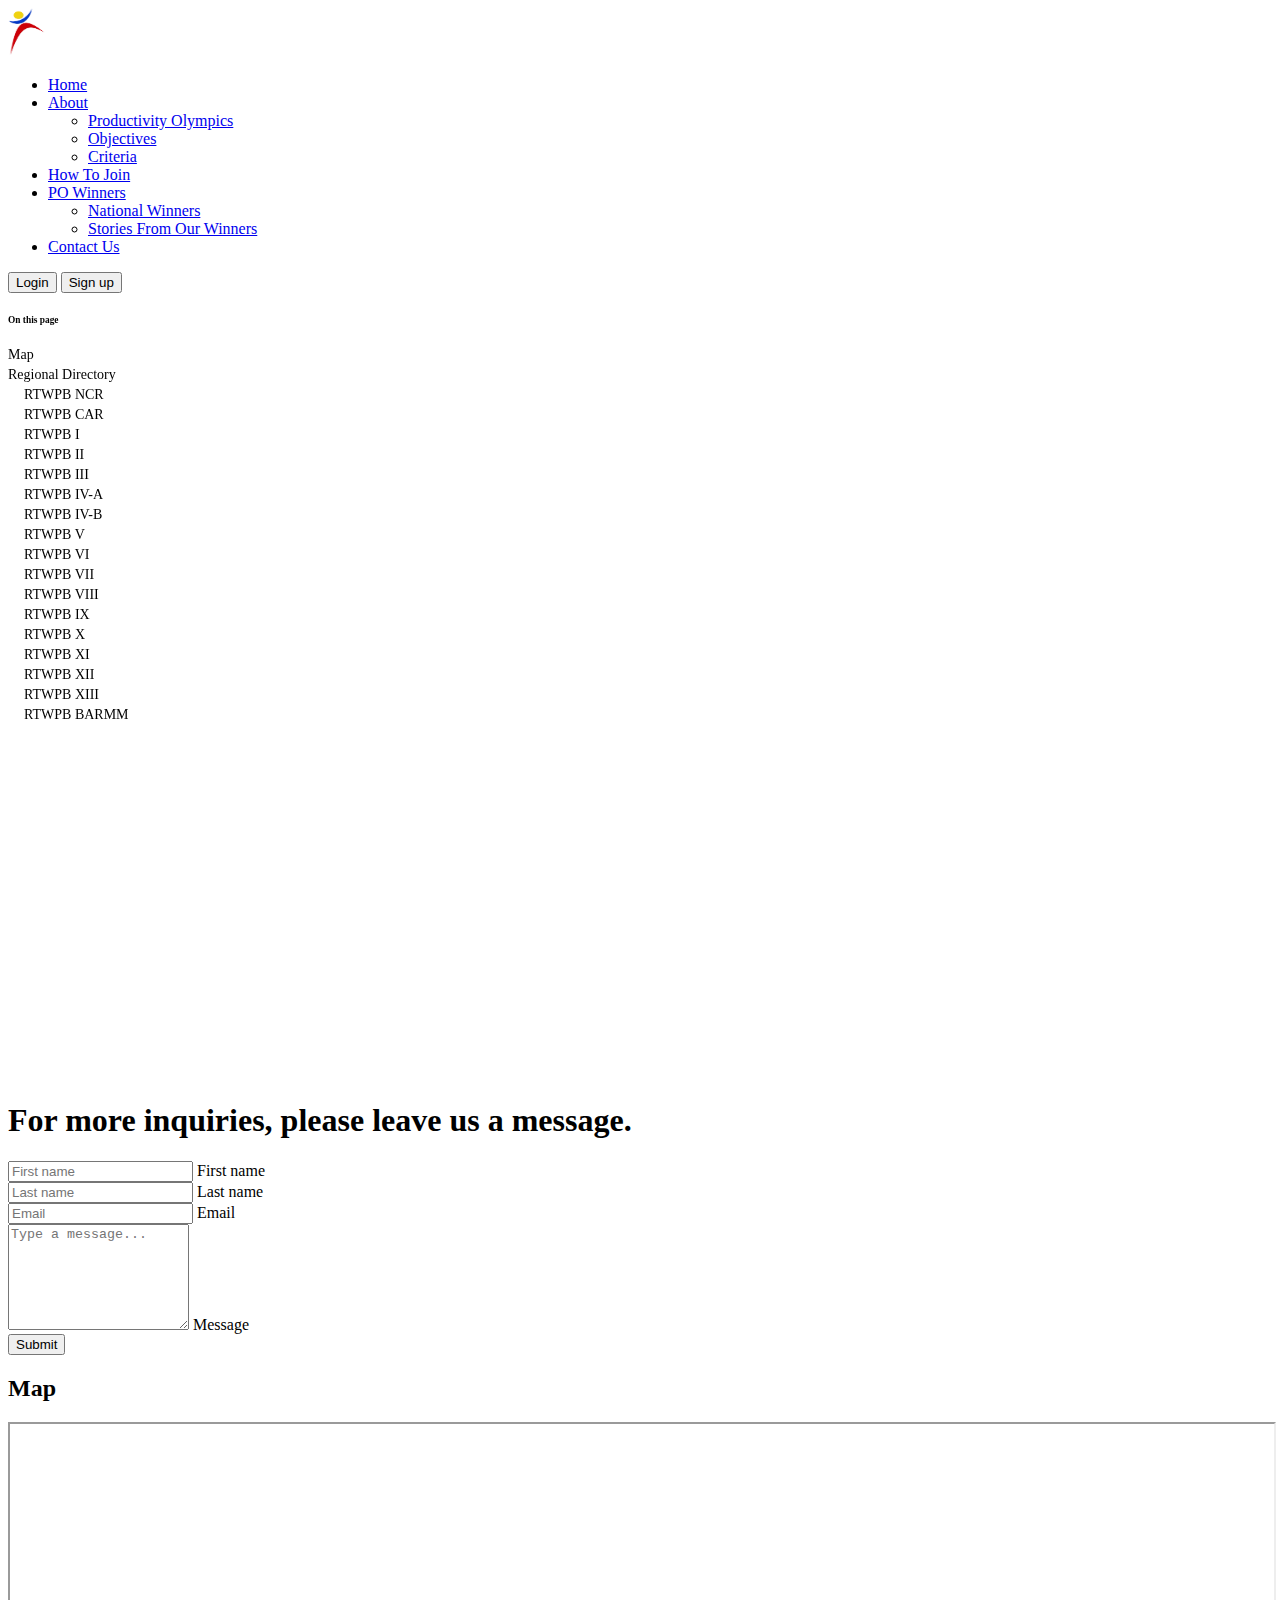
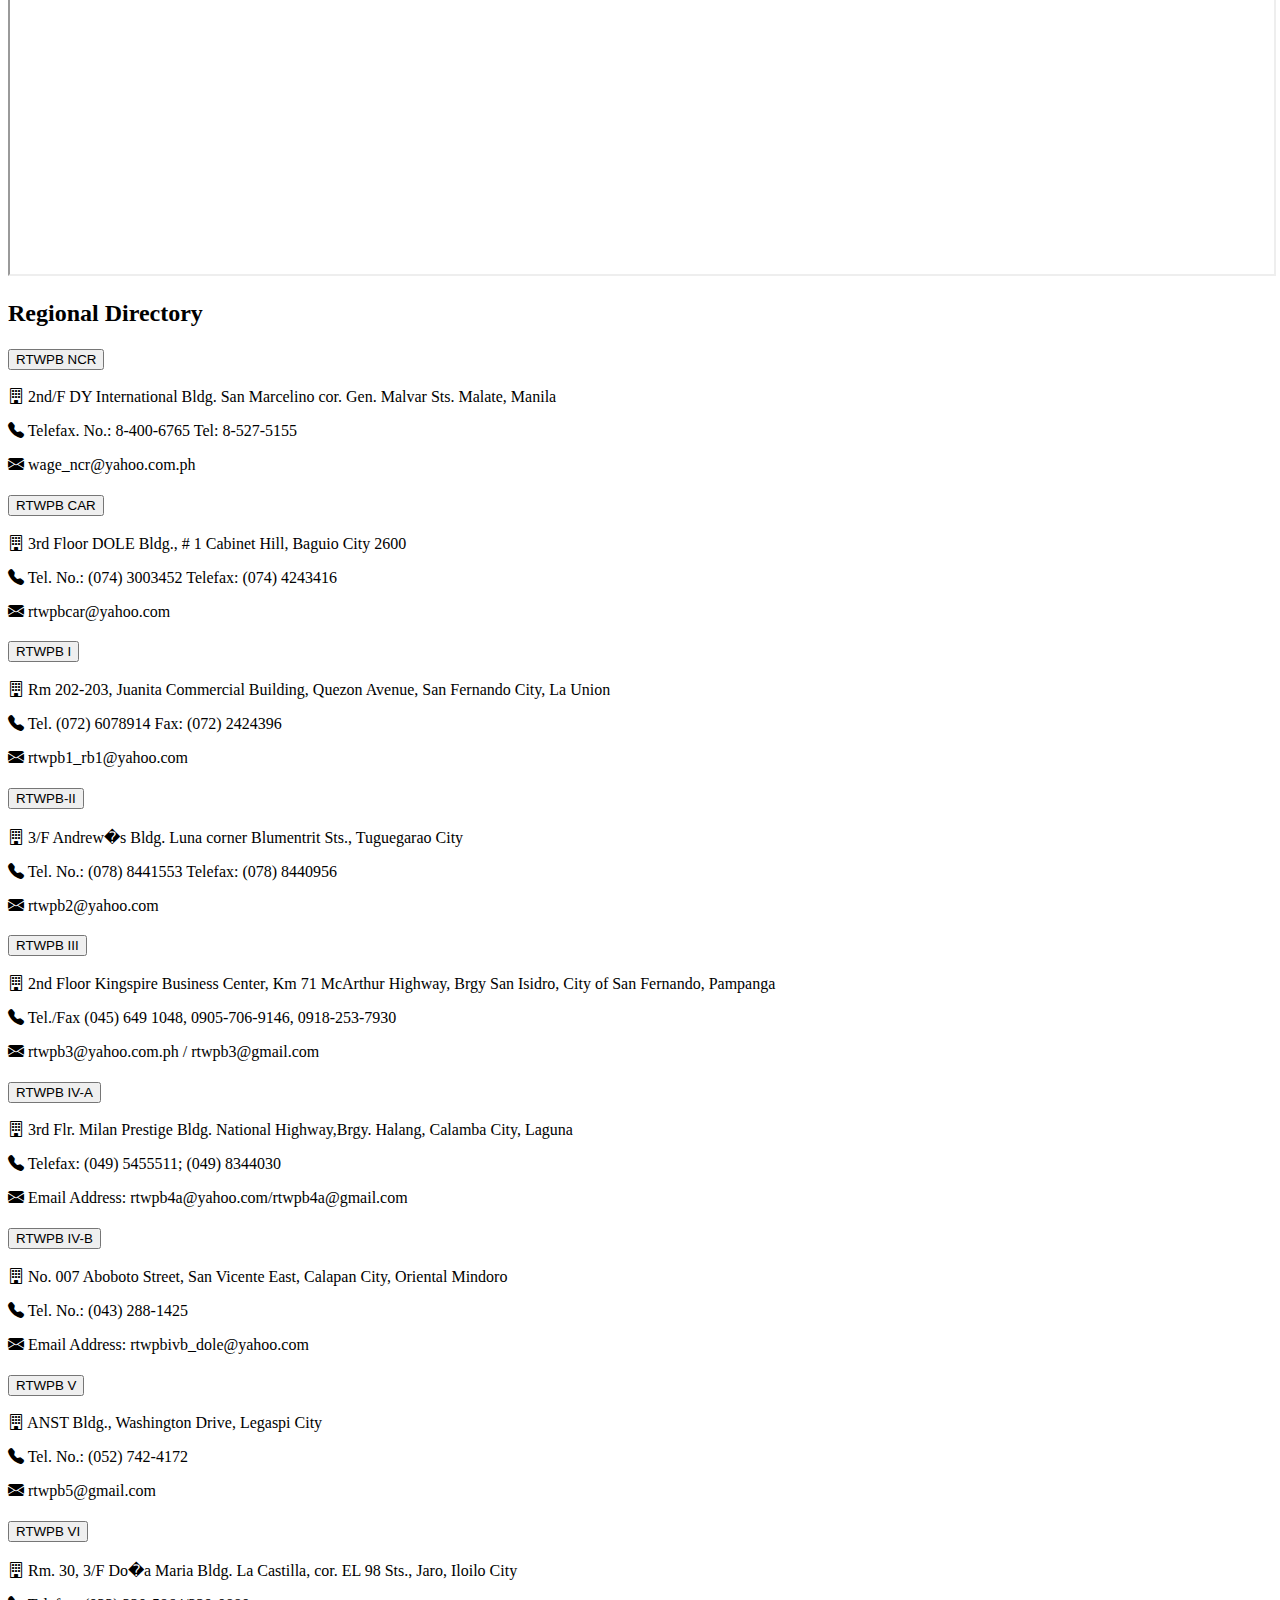
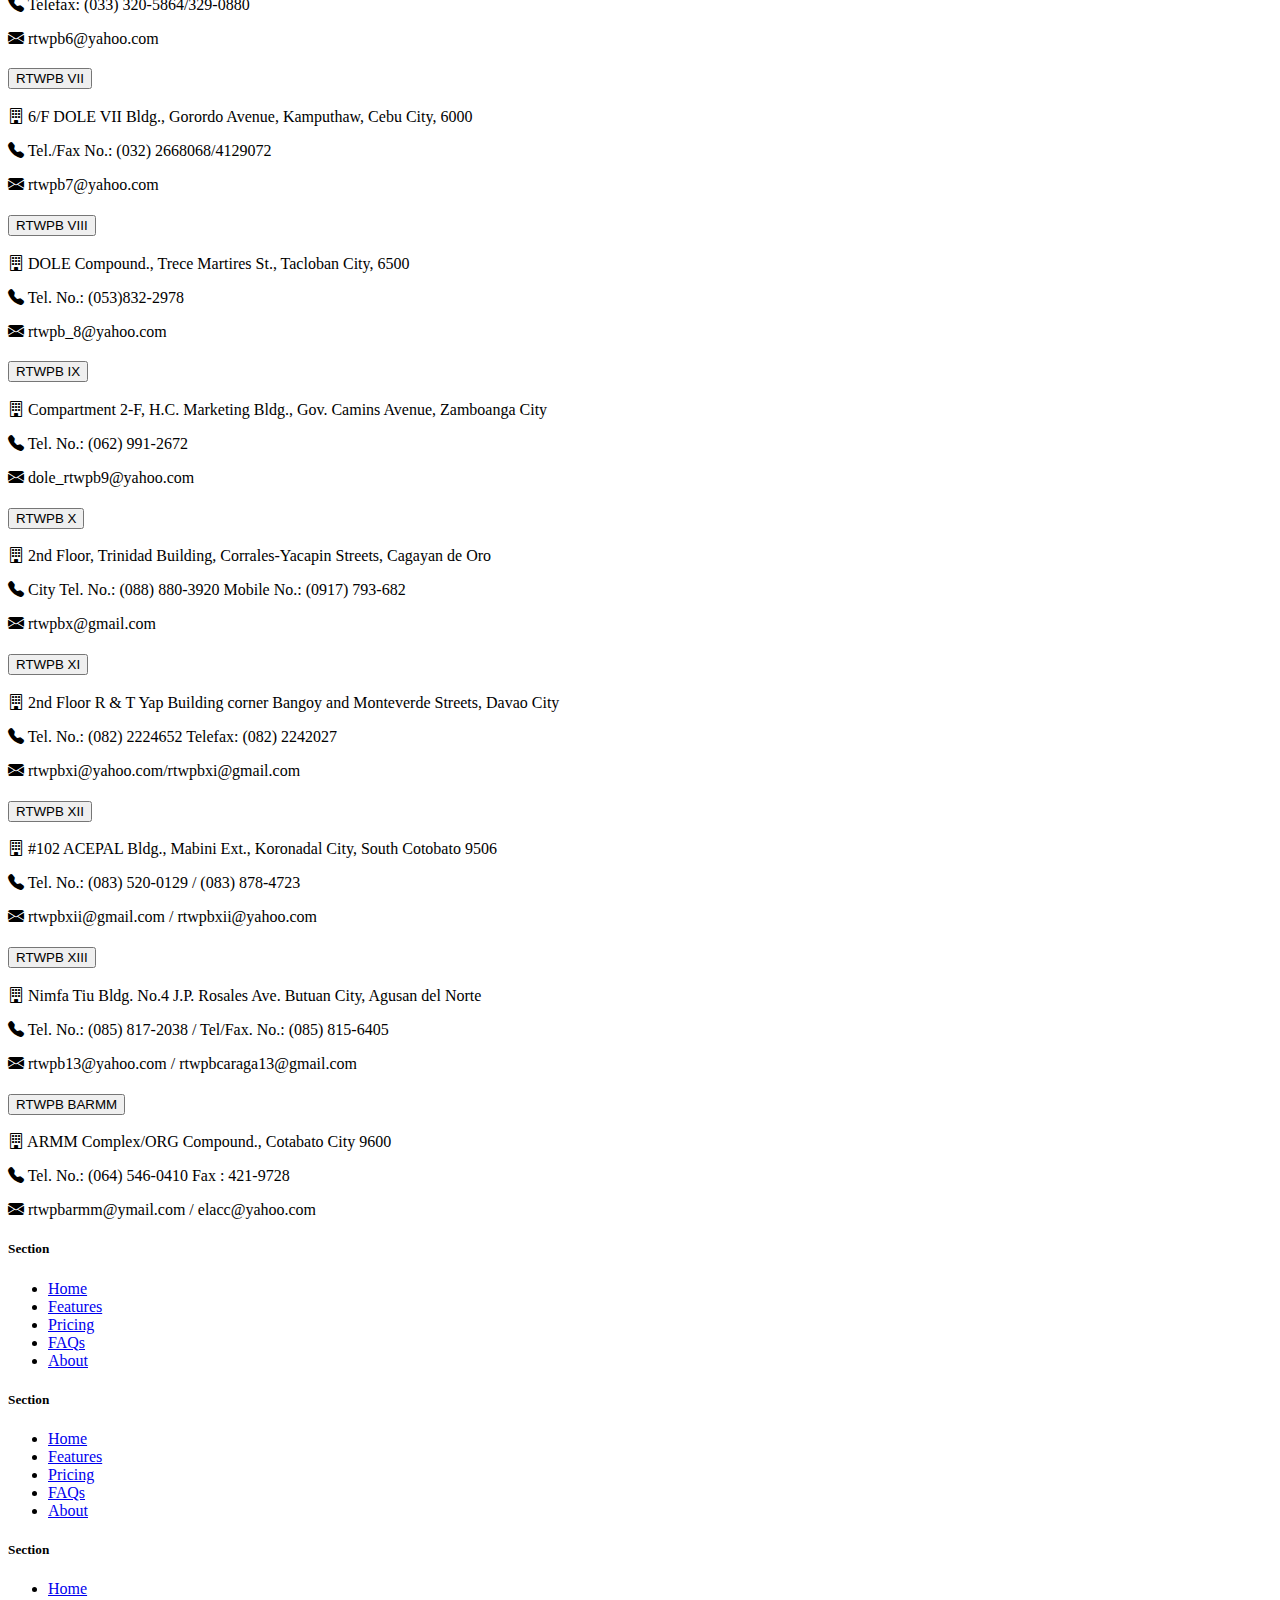
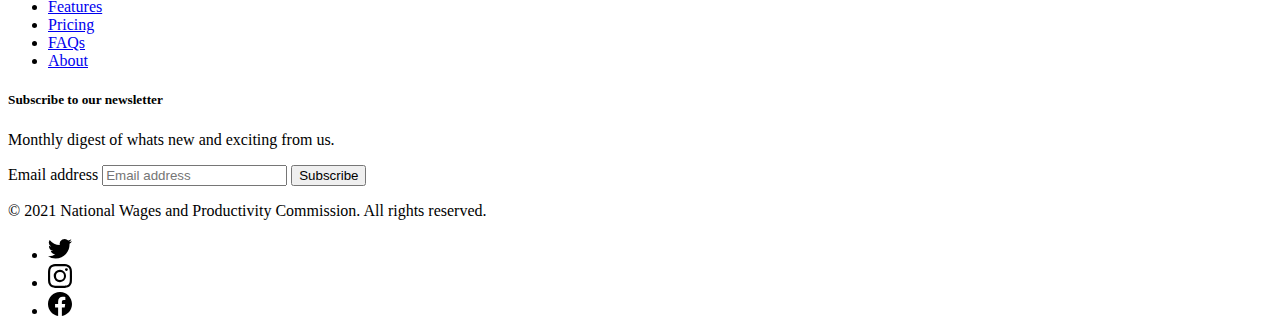
<file: contact-us.html>
<!DOCTYPE html>
<html lang="en">
<head>
    <!-- Required meta tags -->
    <meta charset="UTF-8">
    <meta name="viewport" content="width=device-width, initial-scale=1.0">

    <!-- Bootstrap CSS -->
    <link href="https://cdn.jsdelivr.net/npm/bootstrap@5.1.0/dist/css/bootstrap.min.css" rel="stylesheet"
          integrity="sha384-KyZXEAg3QhqLMpG8r+8fhAXLRk2vvoC2f3B09zVXn8CA5QIVfZOJ3BCsw2P0p/We" crossorigin="anonymous">

    <!-- Bootstrap Icons CSS -->
    <link rel="stylesheet" href="https://cdn.jsdelivr.net/npm/bootstrap-icons@1.3.0/font/bootstrap-icons.css">

    <!-- Site CSS -->
    <link href="css/site.css" rel="stylesheet" />

    <title>Productivity Olympics - Mock Up Page</title>
</head>
<body>
    <!-- SVG Icons -->
    <svg xmlns="http://www.w3.org/2000/svg" style="display: none;">
        <symbol id="bootstrap" viewBox="0 0 118 94">
            <title>Bootstrap</title>
            <path fill-rule="evenodd" clip-rule="evenodd"
                  d="M24.509 0c-6.733 0-11.715 5.893-11.492 12.284.214 6.14-.064 14.092-2.066 20.577C8.943 39.365 5.547 43.485 0 44.014v5.972c5.547.529 8.943 4.649 10.951 11.153 2.002 6.485 2.28 14.437 2.066 20.577C12.794 88.106 17.776 94 24.51 94H93.5c6.733 0 11.714-5.893 11.491-12.284-.214-6.14.064-14.092 2.066-20.577 2.009-6.504 5.396-10.624 10.943-11.153v-5.972c-5.547-.529-8.934-4.649-10.943-11.153-2.002-6.484-2.28-14.437-2.066-20.577C105.214 5.894 100.233 0 93.5 0H24.508zM80 57.863C80 66.663 73.436 72 62.543 72H44a2 2 0 01-2-2V24a2 2 0 012-2h18.437c9.083 0 15.044 4.92 15.044 12.474 0 5.302-4.01 10.049-9.119 10.88v.277C75.317 46.394 80 51.21 80 57.863zM60.521 28.34H49.948v14.934h8.905c6.884 0 10.68-2.772 10.68-7.727 0-4.643-3.264-7.207-9.012-7.207zM49.948 49.2v16.458H60.91c7.167 0 10.964-2.876 10.964-8.281 0-5.406-3.903-8.178-11.425-8.178H49.948z">
            </path>
        </symbol>
        <symbol id="facebook" viewBox="0 0 16 16">
            <path d="M16 8.049c0-4.446-3.582-8.05-8-8.05C3.58 0-.002 3.603-.002 8.05c0 4.017 2.926 7.347 6.75 7.951v-5.625h-2.03V8.05H6.75V6.275c0-2.017 1.195-3.131 3.022-3.131.876 0 1.791.157 1.791.157v1.98h-1.009c-.993 0-1.303.621-1.303 1.258v1.51h2.218l-.354 2.326H9.25V16c3.824-.604 6.75-3.934 6.75-7.951z" />
        </symbol>
        <symbol id="instagram" viewBox="0 0 16 16">
            <path d="M8 0C5.829 0 5.556.01 4.703.048 3.85.088 3.269.222 2.76.42a3.917 3.917 0 0 0-1.417.923A3.927 3.927 0 0 0 .42 2.76C.222 3.268.087 3.85.048 4.7.01 5.555 0 5.827 0 8.001c0 2.172.01 2.444.048 3.297.04.852.174 1.433.372 1.942.205.526.478.972.923 1.417.444.445.89.719 1.416.923.51.198 1.09.333 1.942.372C5.555 15.99 5.827 16 8 16s2.444-.01 3.298-.048c.851-.04 1.434-.174 1.943-.372a3.916 3.916 0 0 0 1.416-.923c.445-.445.718-.891.923-1.417.197-.509.332-1.09.372-1.942C15.99 10.445 16 10.173 16 8s-.01-2.445-.048-3.299c-.04-.851-.175-1.433-.372-1.941a3.926 3.926 0 0 0-.923-1.417A3.911 3.911 0 0 0 13.24.42c-.51-.198-1.092-.333-1.943-.372C10.443.01 10.172 0 7.998 0h.003zm-.717 1.442h.718c2.136 0 2.389.007 3.232.046.78.035 1.204.166 1.486.275.373.145.64.319.92.599.28.28.453.546.598.92.11.281.24.705.275 1.485.039.843.047 1.096.047 3.231s-.008 2.389-.047 3.232c-.035.78-.166 1.203-.275 1.485a2.47 2.47 0 0 1-.599.919c-.28.28-.546.453-.92.598-.28.11-.704.24-1.485.276-.843.038-1.096.047-3.232.047s-2.39-.009-3.233-.047c-.78-.036-1.203-.166-1.485-.276a2.478 2.478 0 0 1-.92-.598 2.48 2.48 0 0 1-.6-.92c-.109-.281-.24-.705-.275-1.485-.038-.843-.046-1.096-.046-3.233 0-2.136.008-2.388.046-3.231.036-.78.166-1.204.276-1.486.145-.373.319-.64.599-.92.28-.28.546-.453.92-.598.282-.11.705-.24 1.485-.276.738-.034 1.024-.044 2.515-.045v.002zm4.988 1.328a.96.96 0 1 0 0 1.92.96.96 0 0 0 0-1.92zm-4.27 1.122a4.109 4.109 0 1 0 0 8.217 4.109 4.109 0 0 0 0-8.217zm0 1.441a2.667 2.667 0 1 1 0 5.334 2.667 2.667 0 0 1 0-5.334z" />
        </symbol>
        <symbol id="twitter" viewBox="0 0 16 16">
            <path d="M5.026 15c6.038 0 9.341-5.003 9.341-9.334 0-.14 0-.282-.006-.422A6.685 6.685 0 0 0 16 3.542a6.658 6.658 0 0 1-1.889.518 3.301 3.301 0 0 0 1.447-1.817 6.533 6.533 0 0 1-2.087.793A3.286 3.286 0 0 0 7.875 6.03a9.325 9.325 0 0 1-6.767-3.429 3.289 3.289 0 0 0 1.018 4.382A3.323 3.323 0 0 1 .64 6.575v.045a3.288 3.288 0 0 0 2.632 3.218 3.203 3.203 0 0 1-.865.115 3.23 3.23 0 0 1-.614-.057 3.283 3.283 0 0 0 3.067 2.277A6.588 6.588 0 0 1 .78 13.58a6.32 6.32 0 0 1-.78-.045A9.344 9.344 0 0 0 5.026 15z" />
        </symbol>
    </svg>

    <!-- Content Wrapper -->
    <div class="container">
        <!-- Header -->
        <header class="d-flex flex-wrap align-items-center justify-content-center justify-content-md-between py-3 mb-4 border-bottom">
            <a href="index.html" class="d-flex align-items-center col-md-3 mb-2 mb-md-0 text-dark text-decoration-none">
                <img class="me-2" src="img/PO-logo.png" width="40" height="48" alt="" />
            </a>
            <ul class="nav col-12 col-md-auto mb-2 justify-content-center mb-md-0">
                <li><a href="index.html" class="nav-link px-2 link-dark">Home</a></li>
                <li class="dropdown">
                    <a href="#" role="button" class="nav-link link-secondary dropdown-toggle" data-bs-toggle="dropdown">
                        About
                    </a>
                    <ul class="dropdown-menu">
                        <li><a href="about.html" class="dropdown-item active">Productivity Olympics</a></li>
                        <li><a href="about.html#objectives" class="dropdown-item">Objectives</a></li>
                        <li><a href="about.html#criteria" class="dropdown-item">Criteria</a></li>
                    </ul>
                </li>
                <li><a href="how-to-join.html" class="nav-link px-2 link-dark">How To Join</a></li>
                <li class="dropdown">
                    <a href="#" role="button" class="nav-link link-dark dropdown-toggle" data-bs-toggle="dropdown">
                        PO Winners
                    </a>
                    <ul class="dropdown-menu">
                        <li><a href="#" class="dropdown-item">National Winners</a></li>
                        <li><a href="#" class="dropdown-item">Stories From Our Winners</a></li>
                    </ul>
                </li>
                <li><a href="contact-us.html" class="nav-link px-2 link-dark">Contact Us</a></li>
            </ul>
            <div class="col-md-3 text-end">
                <button type="button" class="btn btn-outline-primary me-2">
                    Login
                </button>
                <button type="button" class="btn btn-primary">
                    Sign up
                </button>
            </div>
        </header>

        <main class="row flex-lg-row-reverse mx-0 mx-lg-5">
            <div class="quick-nav col-sm-12 col-lg-3 mb-4 text-muted">
                <nav id="tableOfContents">
                    <h6 class="fw-bold my-2 pb-2 border-bottom">On this page</h6>
                    <ul>
                        <li><a href="#map">Map</a></li>
                        <li>
                            <a href="#regionalDirectory">Regional Directory</a>
                            <ul>
                                <li><a href="#rtwpb-ncr" onclick="openAccordion('#rtwpb-ncr')">RTWPB NCR</a></li>
                                <li><a href="#rtwpb-car" onclick="openAccordion('#rtwpb-car')">RTWPB CAR</a></li>
                                <li><a href="#rtwpb-i" onclick="openAccordion('#rtwpb-i')">RTWPB I</a></li>
                                <li><a href="#rtwpb-ii" onclick="openAccordion('#rtwpb-ii')">RTWPB II</a></li>
                                <li><a href="#rtwpb-iii" onclick="openAccordion('#rtwpb-iii')">RTWPB III</a></li>
                                <li><a href="#rtwpb-iva" onclick="openAccordion('#rtwpb-iva')">RTWPB IV-A</a></li>
                                <li><a href="#rtwpb-ivb" onclick="openAccordion('#rtwpb-ivb')">RTWPB IV-B</a></li>
                                <li><a href="#rtwpb-v" onclick="openAccordion('#rtwpb-v')">RTWPB V</a></li>
                                <li><a href="#rtwpb-vi" onclick="openAccordion('#rtwpb-vi')">RTWPB VI</a></li>
                                <li><a href="#rtwpb-vii" onclick="openAccordion('#rtwpb-vii')">RTWPB VII</a></li>
                                <li><a href="#rtwpb-viii" onclick="openAccordion('#rtwpb-viii')">RTWPB VIII</a></li>
                                <li><a href="#rtwpb-ix" onclick="openAccordion('#rtwpb-ix')">RTWPB IX</a></li>
                                <li><a href="#rtwpb-x" onclick="openAccordion('#rtwpb-x')">RTWPB X</a></li>
                                <li><a href="#rtwpb-xi" onclick="openAccordion('#rtwpb-xi')">RTWPB XI</a></li>
                                <li><a href="#rtwpb-xii" onclick="openAccordion('#rtwpb-xii')">RTWPB XII</a></li>
                                <li><a href="#rtwpb-xiii" onclick="openAccordion('#rtwpb-xiii')">RTWPB XIII</a></li>
                                <li><a href="#rtwpb-barmm" onclick="openAccordion('#rtwpb-barmm')">RTWPB BARMM</a></li>
                            </ul>
                        </li>
                    </ul>
                </nav>
            </div>
            <div class="col-lg-9 mb-4">
                <!-- Contact Us Form -->
                <div class="mb-5">
                    <h1 class="h3 mb-4">For more inquiries, please leave us a message.</h1>
                    <form method="post">
                        <div class="row g-3 mb-3">
                            <div class="col-sm-6">
                                <div class="form-floating">
                                    <input type="text" class="form-control" id="firstName" placeholder="First name" />
                                    <label for="firstName">First name</label>
                                </div>
                            </div>
                            <div class="col-sm-6">
                                <div class="form-floating">
                                    <input type="text" class="form-control" id="lastName" placeholder="Last name" />
                                    <label for="lastName">Last name</label>
                                </div>
                            </div>
                            <div class="col-12">
                                <div class="form-floating">
                                    <input type="email" class="form-control" id="email" placeholder="Email" />
                                    <label for="email">Email</label>
                                </div>
                            </div>
                            <div class="col-12">
                                <div class="form-floating">
                                    <textarea type="text" class="form-control" id="message" placeholder="Type a message..." style="height: 100px;"></textarea>
                                    <label for="message">Message</label>
                                </div>
                            </div>
                        </div>
                        <button type="submit" class="btn btn-primary">Submit</button>
                    </form>
                </div>

                <!-- Map -->
                <div class="my-5">
                    <h2 class="mb-4" id="map">Map</h2>
                    <iframe src="https://www.google.com/maps/embed?pb=!1m18!1m12!1m3!1d3861.404268331155!2d120.98904931527873!3d14.576025181585177!2m3!1f0!2f0!3f0!3m2!1i1024!2i768!4f13.1!3m3!1m2!1s0x3397c9865aa86eab%3A0xbf2a1153c4382079!2sNational%20Wages%20and%20Productivity%20Commission!5e0!3m2!1sen!2sph!4v1630848062453!5m2!1sen!2sph" style="width: 100%; height: 450px;" class="rounded-3 shadow-lg" allowfullscreen="" loading="lazy"></iframe>
                </div>

                <!-- Regional Directory -->
                <div class="my-5">
                    <h2 class="mb-4" id="regionalDirectory">Regional Directory</h2>
                    <div class="accordion" id="regionalDirectoryAccordion">
                        <!-- RTWPB NCR -->
                        <div class="accordion-item">
                            <h3 class="accordion-header" id="rtwpb-ncr">
                                <button class="accordion-button" type="button" data-bs-toggle="collapse" data-bs-target="#rtwpb-ncr-content">
                                    RTWPB NCR
                                </button>
                            </h3>
                            <div id="rtwpb-ncr-content" class="accordion-collapse collapse show" data-bs-parent="#regionalDirectoryAccordion">
                                <div class="accordion-body">
                                    <p>
                                        <i class="bi bi-building me-2"></i>
                                        2nd/F DY International Bldg. San Marcelino cor. Gen. Malvar Sts. Malate, Manila
                                    </p>
                                    <p>
                                        <i class="bi bi-telephone-fill me-2"></i>
                                        Telefax. No.: 8-400-6765 Tel: 8-527-5155
                                    </p>
                                    <p class="mb-0">
                                        <i class="bi bi-envelope-fill me-2"></i>
                                        wage_ncr@yahoo.com.ph
                                    </p>
                                </div>
                            </div>
                        </div>
                        <!-- RTWPB CAR -->
                        <div class="accordion-item">
                            <h3 class="accordion-header" id="rtwpb-car">
                                <button class="accordion-button collapsed" type="button" data-bs-toggle="collapse" data-bs-target="#rtwpb-car-content">
                                    RTWPB CAR
                                </button>
                            </h3>
                            <div id="rtwpb-car-content" class="accordion-collapse collapse" data-bs-parent="#regionalDirectoryAccordion">
                                <div class="accordion-body">
                                    <p>
                                        <i class="bi bi-building me-2"></i>
                                        3rd Floor DOLE Bldg., # 1 Cabinet Hill, Baguio City 2600
                                    </p>
                                    <p>
                                        <i class="bi bi-telephone-fill me-2"></i>
                                        Tel. No.: (074) 3003452 Telefax: (074) 4243416
                                    </p>
                                    <p class="mb-0">
                                        <i class="bi bi-envelope-fill me-2"></i>
                                        rtwpbcar@yahoo.com
                                    </p>
                                </div>
                            </div>
                        </div>
                        <!-- RTWPB I -->
                        <div class="accordion-item">
                            <h3 class="accordion-header" id="rtwpb-i">
                                <button class="accordion-button collapsed" type="button" data-bs-toggle="collapse" data-bs-target="#rtwpb-i-content">
                                    RTWPB I
                                </button>
                            </h3>
                            <div id="rtwpb-i-content" class="accordion-collapse collapse" data-bs-parent="#regionalDirectoryAccordion">
                                <div class="accordion-body">
                                    <p>
                                        <i class="bi bi-building me-2"></i>
                                        Rm 202-203, Juanita Commercial Building, Quezon Avenue, San Fernando City, La Union
                                    </p>
                                    <p>
                                        <i class="bi bi-telephone-fill me-2"></i>
                                        Tel. (072) 6078914 Fax: (072) 2424396
                                    </p>
                                    <p class="mb-0">
                                        <i class="bi bi-envelope-fill me-2"></i>
                                        rtwpb1_rb1@yahoo.com
                                    </p>
                                </div>
                            </div>
                        </div>
                        <!-- RTWPB II -->
                        <div class="accordion-item">
                            <h3 class="accordion-header" id="rtwpb-ii">
                                <button class="accordion-button collapsed" type="button" data-bs-toggle="collapse" data-bs-target="#rtwpb-ii-content">
                                    RTWPB-II
                                </button>
                            </h3>
                            <div id="rtwpb-ii-content" class="accordion-collapse collapse" data-bs-parent="#regionalDirectoryAccordion">
                                <div class="accordion-body">
                                    <p>
                                        <i class="bi bi-building me-2"></i>
                                        3/F Andrew�s Bldg. Luna corner Blumentrit Sts., Tuguegarao City
                                    </p>
                                    <p>
                                        <i class="bi bi-telephone-fill me-2"></i>
                                        Tel. No.: (078) 8441553 Telefax: (078) 8440956
                                    </p>
                                    <p class="mb-0">
                                        <i class="bi bi-envelope-fill me-2"></i>
                                        rtwpb2@yahoo.com
                                    </p>
                                </div>
                            </div>
                        </div>
                        <!-- RTWPB III -->
                        <div class="accordion-item">
                            <h3 class="accordion-header" id="rtwpb-iii">
                                <button class="accordion-button collapsed" type="button" data-bs-toggle="collapse" data-bs-target="#rtwpb-iii-content">
                                    RTWPB III
                                </button>
                            </h3>
                            <div id="rtwpb-iii-content" class="accordion-collapse collapse" data-bs-parent="#regionalDirectoryAccordion">
                                <div class="accordion-body">
                                    <p>
                                        <i class="bi bi-building me-2"></i>
                                        2nd Floor Kingspire Business Center, Km 71 McArthur Highway, Brgy San Isidro, City of San Fernando, Pampanga
                                    </p>
                                    <p>
                                        <i class="bi bi-telephone-fill me-2"></i>
                                        Tel./Fax (045) 649 1048, 0905-706-9146, 0918-253-7930
                                    </p>
                                    <p class="mb-0">
                                        <i class="bi bi-envelope-fill me-2"></i>
                                        rtwpb3@yahoo.com.ph / rtwpb3@gmail.com
                                    </p>
                                </div>
                            </div>
                        </div>
                        <!-- RTWPB IV-A -->
                        <div class="accordion-item">
                            <h3 class="accordion-header" id="rtwpb-iva">
                                <button class="accordion-button collapsed" type="button" data-bs-toggle="collapse" data-bs-target="#rtwpb-iva-content">
                                    RTWPB IV-A
                                </button>
                            </h3>
                            <div id="rtwpb-iva-content" class="accordion-collapse collapse" data-bs-parent="#regionalDirectoryAccordion">
                                <div class="accordion-body">
                                    <p>
                                        <i class="bi bi-building me-2"></i>
                                        3rd Flr. Milan Prestige Bldg. National Highway,Brgy. Halang, Calamba City, Laguna
                                    </p>
                                    <p>
                                        <i class="bi bi-telephone-fill me-2"></i>
                                        Telefax: (049) 5455511; (049) 8344030
                                    </p>
                                    <p class="mb-0">
                                        <i class="bi bi-envelope-fill me-2"></i>
                                        Email Address: rtwpb4a@yahoo.com/rtwpb4a@gmail.com
                                    </p>
                                </div>
                            </div>
                        </div>
                        <!-- RTWPB IV-B -->
                        <div class="accordion-item">
                            <h3 class="accordion-header" id="rtwpb-ivb">
                                <button class="accordion-button collapsed" type="button" data-bs-toggle="collapse" data-bs-target="#rtwpb-ivb-content">
                                    RTWPB IV-B
                                </button>
                            </h3>
                            <div id="rtwpb-ivb-content" class="accordion-collapse collapse" data-bs-parent="#regionalDirectoryAccordion">
                                <div class="accordion-body">
                                    <p>
                                        <i class="bi bi-building me-2"></i>
                                        No. 007 Aboboto Street, San Vicente East, Calapan City, Oriental Mindoro
                                    </p>
                                    <p>
                                        <i class="bi bi-telephone-fill me-2"></i>
                                        Tel. No.: (043) 288-1425
                                    </p>
                                    <p class="mb-0">
                                        <i class="bi bi-envelope-fill me-2"></i>
                                        Email Address: rtwpbivb_dole@yahoo.com
                                    </p>
                                </div>
                            </div>
                        </div>
                        <!-- RTWPB V -->
                        <div class="accordion-item">
                            <h3 class="accordion-header" id="rtwpb-v">
                                <button class="accordion-button collapsed" type="button" data-bs-toggle="collapse" data-bs-target="#rtwpb-v-content">
                                    RTWPB V
                                </button>
                            </h3>
                            <div id="rtwpb-v-content" class="accordion-collapse collapse" data-bs-parent="#regionalDirectoryAccordion">
                                <div class="accordion-body">
                                    <p>
                                        <i class="bi bi-building me-2"></i>
                                        ANST Bldg., Washington Drive, Legaspi City
                                    </p>
                                    <p>
                                        <i class="bi bi-telephone-fill me-2"></i>
                                        Tel. No.: (052) 742-4172
                                    </p>
                                    <p class="mb-0">
                                        <i class="bi bi-envelope-fill me-2"></i>
                                        rtwpb5@gmail.com
                                    </p>
                                </div>
                            </div>
                        </div>
                        <!-- RTWPB VI -->
                        <div class="accordion-item">
                            <h3 class="accordion-header" id="rtwpb-vi">
                                <button class="accordion-button collapsed" type="button" data-bs-toggle="collapse" data-bs-target="#rtwpb-vi-content">
                                    RTWPB VI
                                </button>
                            </h3>
                            <div id="rtwpb-vi-content" class="accordion-collapse collapse" data-bs-parent="#regionalDirectoryAccordion">
                                <div class="accordion-body">
                                    <p>
                                        <i class="bi bi-building me-2"></i>
                                        Rm. 30, 3/F Do�a Maria Bldg. La Castilla, cor. EL 98 Sts., Jaro, Iloilo City
                                    </p>
                                    <p>
                                        <i class="bi bi-telephone-fill me-2"></i>
                                        Telefax: (033) 320-5864/329-0880
                                    </p>
                                    <p class="mb-0">
                                        <i class="bi bi-envelope-fill me-2"></i>
                                        rtwpb6@yahoo.com
                                    </p>
                                </div>
                            </div>
                        </div>
                        <!-- RTWPB VII -->
                        <div class="accordion-item">
                            <h3 class="accordion-header" id="rtwpb-vii">
                                <button class="accordion-button collapsed" type="button" data-bs-toggle="collapse" data-bs-target="#rtwpb-vii-content">
                                    RTWPB VII
                                </button>
                            </h3>
                            <div id="rtwpb-vii-content" class="accordion-collapse collapse" data-bs-parent="#regionalDirectoryAccordion">
                                <div class="accordion-body">
                                    <p>
                                        <i class="bi bi-building me-2"></i>
                                        6/F DOLE VII Bldg., Gorordo Avenue, Kamputhaw, Cebu City, 6000
                                    </p>
                                    <p>
                                        <i class="bi bi-telephone-fill me-2"></i>
                                        Tel./Fax No.: (032) 2668068/4129072
                                    </p>
                                    <p class="mb-0">
                                        <i class="bi bi-envelope-fill me-2"></i>
                                        rtwpb7@yahoo.com
                                    </p>
                                </div>
                            </div>
                        </div>
                        <!-- RTWPB VIII -->
                        <div class="accordion-item">
                            <h3 class="accordion-header" id="rtwpb-viii">
                                <button class="accordion-button collapsed" type="button" data-bs-toggle="collapse" data-bs-target="#rtwpb-viii-content">
                                    RTWPB VIII
                                </button>
                            </h3>
                            <div id="rtwpb-viii-content" class="accordion-collapse collapse" data-bs-parent="#regionalDirectoryAccordion">
                                <div class="accordion-body">
                                    <p>
                                        <i class="bi bi-building me-2"></i>
                                        DOLE Compound., Trece Martires St., Tacloban City, 6500
                                    </p>
                                    <p>
                                        <i class="bi bi-telephone-fill me-2"></i>
                                        Tel. No.: (053)832-2978
                                    </p>
                                    <p class="mb-0">
                                        <i class="bi bi-envelope-fill me-2"></i>
                                        rtwpb_8@yahoo.com
                                    </p>
                                </div>
                            </div>
                        </div>
                        <!-- RTWPB IX -->
                        <div class="accordion-item">
                            <h3 class="accordion-header" id="rtwpb-ix">
                                <button class="accordion-button collapsed" type="button" data-bs-toggle="collapse" data-bs-target="#rtwpb-ix-content">
                                    RTWPB IX
                                </button>
                            </h3>
                            <div id="rtwpb-ix-content" class="accordion-collapse collapse" data-bs-parent="#regionalDirectoryAccordion">
                                <div class="accordion-body">
                                    <p>
                                        <i class="bi bi-building me-2"></i>
                                        Compartment 2-F, H.C. Marketing Bldg., Gov. Camins Avenue, Zamboanga City
                                    </p>
                                    <p>
                                        <i class="bi bi-telephone-fill me-2"></i>
                                        Tel. No.: (062) 991-2672
                                    </p>
                                    <p class="mb-0">
                                        <i class="bi bi-envelope-fill me-2"></i>
                                        dole_rtwpb9@yahoo.com
                                    </p>
                                </div>
                            </div>
                        </div>
                        <!-- RTWPB X -->
                        <div class="accordion-item">
                            <h3 class="accordion-header" id="rtwpb-x">
                                <button class="accordion-button collapsed" type="button" data-bs-toggle="collapse" data-bs-target="#rtwpb-x-content">
                                    RTWPB X
                                </button>
                            </h3>
                            <div id="rtwpb-x-content" class="accordion-collapse collapse" data-bs-parent="#regionalDirectoryAccordion">
                                <div class="accordion-body">
                                    <p>
                                        <i class="bi bi-building me-2"></i>
                                        2nd Floor, Trinidad Building, Corrales-Yacapin Streets, Cagayan de Oro
                                    </p>
                                    <p>
                                        <i class="bi bi-telephone-fill me-2"></i>
                                        City Tel. No.: (088) 880-3920 Mobile No.: (0917) 793-682
                                    </p>
                                    <p class="mb-0">
                                        <i class="bi bi-envelope-fill me-2"></i>
                                        rtwpbx@gmail.com
                                    </p>
                                </div>
                            </div>
                        </div>
                        <!-- RTWPB XI -->
                        <div class="accordion-item">
                            <h3 class="accordion-header" id="rtwpb-xi">
                                <button class="accordion-button collapsed" type="button" data-bs-toggle="collapse" data-bs-target="#rtwpb-xi-content">
                                    RTWPB XI
                                </button>
                            </h3>
                            <div id="rtwpb-xi-content" class="accordion-collapse collapse" data-bs-parent="#regionalDirectoryAccordion">
                                <div class="accordion-body">
                                    <p>
                                        <i class="bi bi-building me-2"></i>
                                        2nd Floor R & T Yap Building corner Bangoy and Monteverde Streets, Davao City
                                    </p>
                                    <p>
                                        <i class="bi bi-telephone-fill me-2"></i>
                                        Tel. No.: (082) 2224652 Telefax: (082) 2242027
                                    </p>
                                    <p class="mb-0">
                                        <i class="bi bi-envelope-fill me-2"></i>
                                        rtwpbxi@yahoo.com/rtwpbxi@gmail.com
                                    </p>
                                </div>
                            </div>
                        </div>
                        <!-- RTWPB XII -->
                        <div class="accordion-item">
                            <h3 class="accordion-header" id="rtwpb-xii">
                                <button class="accordion-button collapsed" type="button" data-bs-toggle="collapse" data-bs-target="#rtwpb-xii-content">
                                    RTWPB XII
                                </button>
                            </h3>
                            <div id="rtwpb-xii-content" class="accordion-collapse collapse" data-bs-parent="#regionalDirectoryAccordion">
                                <div class="accordion-body">
                                    <p>
                                        <i class="bi bi-building me-2"></i>
                                        #102 ACEPAL Bldg., Mabini Ext., Koronadal City, South Cotobato 9506
                                    </p>
                                    <p>
                                        <i class="bi bi-telephone-fill me-2"></i>
                                        Tel. No.: (083) 520-0129 / (083) 878-4723
                                    </p>
                                    <p class="mb-0">
                                        <i class="bi bi-envelope-fill me-2"></i>
                                        rtwpbxii@gmail.com / rtwpbxii@yahoo.com
                                    </p>
                                </div>
                            </div>
                        </div>
                        <!-- RTWPB XIII -->
                        <div class="accordion-item">
                            <h3 class="accordion-header" id="rtwpb-xiii">
                                <button class="accordion-button collapsed" type="button" data-bs-toggle="collapse" data-bs-target="#rtwpb-xiii-content">
                                    RTWPB XIII
                                </button>
                            </h3>
                            <div id="rtwpb-xiii-content" class="accordion-collapse collapse" data-bs-parent="#regionalDirectoryAccordion">
                                <div class="accordion-body">
                                    <p>
                                        <i class="bi bi-building me-2"></i>
                                        Nimfa Tiu Bldg. No.4 J.P. Rosales Ave. Butuan City, Agusan del Norte
                                    </p>
                                    <p>
                                        <i class="bi bi-telephone-fill me-2"></i>
                                        Tel. No.: (085) 817-2038 / Tel/Fax. No.: (085) 815-6405
                                    </p>
                                    <p class="mb-0">
                                        <i class="bi bi-envelope-fill me-2"></i>
                                        rtwpb13@yahoo.com / rtwpbcaraga13@gmail.com
                                    </p>
                                </div>
                            </div>
                        </div>
                        <!-- RTWPB BARMM -->
                        <div class="accordion-item">
                            <h3 class="accordion-header" id="rtwpb-barmm">
                                <button class="accordion-button collapsed" type="button" data-bs-toggle="collapse" data-bs-target="#rtwpb-barmm-content">
                                    RTWPB BARMM
                                </button>
                            </h3>
                            <div id="rtwpb-barmm-content" class="accordion-collapse collapse" data-bs-parent="#regionalDirectoryAccordion">
                                <div class="accordion-body">
                                    <p>
                                        <i class="bi bi-building me-2"></i>
                                        ARMM Complex/ORG Compound., Cotabato City 9600
                                    </p>
                                    <p>
                                        <i class="bi bi-telephone-fill me-2"></i>
                                        Tel. No.: (064) 546-0410 Fax : 421-9728
                                    </p>
                                    <p class="mb-0">
                                        <i class="bi bi-envelope-fill me-2"></i>
                                        rtwpbarmm@ymail.com / elacc@yahoo.com
                                    </p>
                                </div>
                            </div>
                        </div>
                    </div>
                </div>
            </div>
        </main>

        <!-- Footer -->
        <footer class="pt-5 border-top">
            <div class="container">
                <div class="row">
                    <div class="col-2">
                        <h5>Section</h5>
                        <ul class="nav flex-column">
                            <li class="nav-item mb-2"><a href="#" class="nav-link p-0 text-muted">Home</a></li>
                            <li class="nav-item mb-2"><a href="#" class="nav-link p-0 text-muted">Features</a></li>
                            <li class="nav-item mb-2"><a href="#" class="nav-link p-0 text-muted">Pricing</a></li>
                            <li class="nav-item mb-2"><a href="#" class="nav-link p-0 text-muted">FAQs</a></li>
                            <li class="nav-item mb-2"><a href="#" class="nav-link p-0 text-muted">About</a></li>
                        </ul>
                    </div>
                    <div class="col-2">
                        <h5>Section</h5>
                        <ul class="nav flex-column">
                            <li class="nav-item mb-2"><a href="#" class="nav-link p-0 text-muted">Home</a></li>
                            <li class="nav-item mb-2"><a href="#" class="nav-link p-0 text-muted">Features</a></li>
                            <li class="nav-item mb-2"><a href="#" class="nav-link p-0 text-muted">Pricing</a></li>
                            <li class="nav-item mb-2"><a href="#" class="nav-link p-0 text-muted">FAQs</a></li>
                            <li class="nav-item mb-2"><a href="#" class="nav-link p-0 text-muted">About</a></li>
                        </ul>
                    </div>
                    <div class="col-2">
                        <h5>Section</h5>
                        <ul class="nav flex-column">
                            <li class="nav-item mb-2"><a href="#" class="nav-link p-0 text-muted">Home</a></li>
                            <li class="nav-item mb-2"><a href="#" class="nav-link p-0 text-muted">Features</a></li>
                            <li class="nav-item mb-2"><a href="#" class="nav-link p-0 text-muted">Pricing</a></li>
                            <li class="nav-item mb-2"><a href="#" class="nav-link p-0 text-muted">FAQs</a></li>
                            <li class="nav-item mb-2"><a href="#" class="nav-link p-0 text-muted">About</a></li>
                        </ul>
                    </div>
                    <div class="col-4 offset-1">
                        <form>
                            <h5>Subscribe to our newsletter</h5>
                            <p>Monthly digest of whats new and exciting from us.</p>
                            <div class="d-flex w-100 gap-2">
                                <label for="newsletter1" class="visually-hidden">Email address</label>
                                <input id="newsletter1" type="text" class="form-control" placeholder="Email address">
                                <button class="btn btn-primary" type="button">Subscribe</button>
                            </div>
                        </form>
                    </div>
                </div>
                <div class="d-flex justify-content-between py-4 mt-4 border-top">
                    <p class="mb-0">&copy; 2021 National Wages and Productivity Commission. All rights reserved.</p>
                    <ul class="list-unstyled d-flex mb-0">
                        <li class="ms-3">
                            <a href="#" class="link-dark">
                                <svg class="bi" width="24" height="24">
                                    <use xlink:href="#twitter" />
                                </svg>
                            </a>
                        </li>
                        <li class="ms-3">
                            <a href="#" class="link-dark">
                                <svg class="bi" width="24" height="24">
                                    <use xlink:href="#instagram" />
                                </svg>
                            </a>
                        </li>
                        <li class="ms-3">
                            <a href="#" class="link-dark">
                                <svg class="bi" width="24" height="24">
                                    <use xlink:href="#facebook" />
                                </svg>
                            </a>
                        </li>
                    </ul>
                </div>
            </div>
        </footer>
    </div>

    <!--Bootstrap Script -->
    <script src="https://cdn.jsdelivr.net/npm/bootstrap@5.1.0/dist/js/bootstrap.bundle.min.js"
            integrity="sha384-U1DAWAznBHeqEIlVSCgzq+c9gqGAJn5c/t99JyeKa9xxaYpSvHU5awsuZVVFIhvj"
            crossorigin="anonymous"></script>

    <script>
        window.onload = openAccordion(window.location.hash);

        function openAccordion(hash) {
            setTimeout(function () {
                hash = hash.substr(1);

                if (hash !== "" | hash !== null) {
                    var element = document.getElementById(hash);
                    var childButton = element.children[0];

                    if (childButton.classList.contains("collapsed")) {
                        childButton.click();
                    }
                }
            }, 500);
        }
    </script>
</body>
</html>
</file>
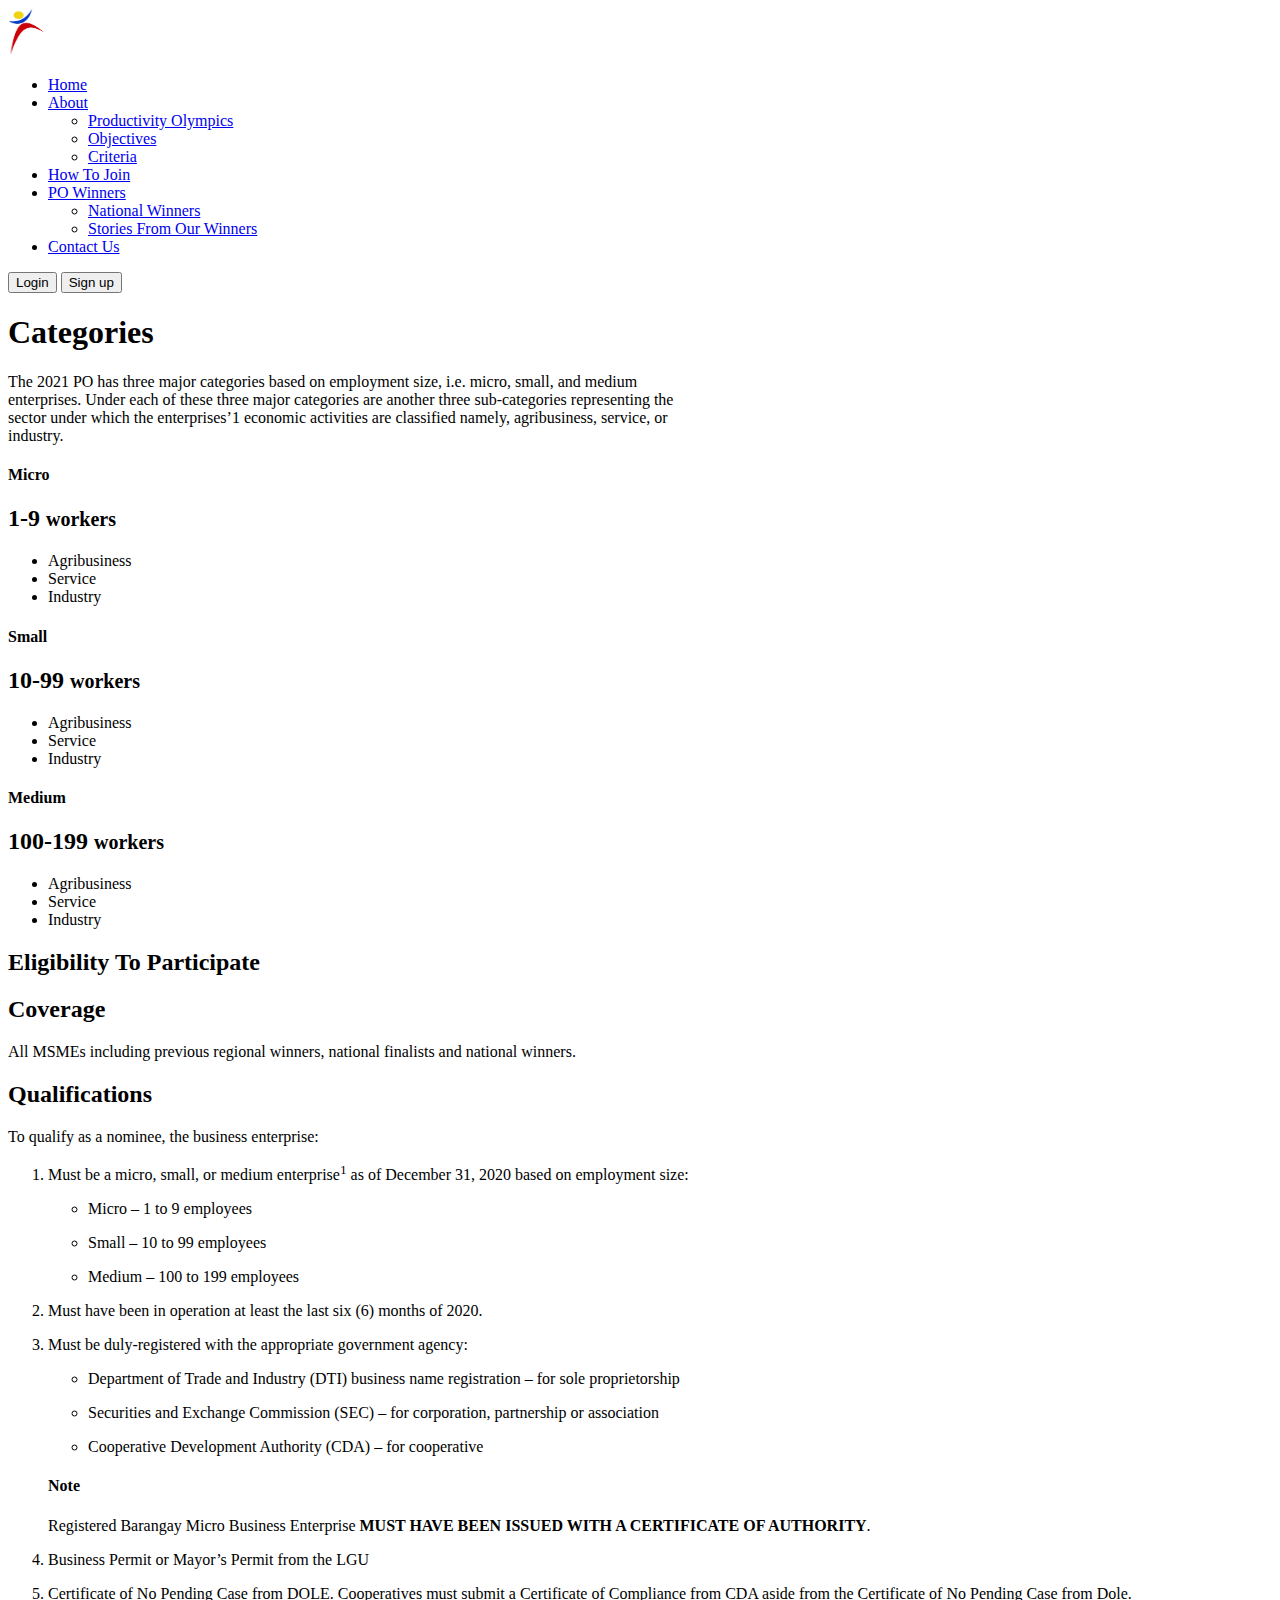
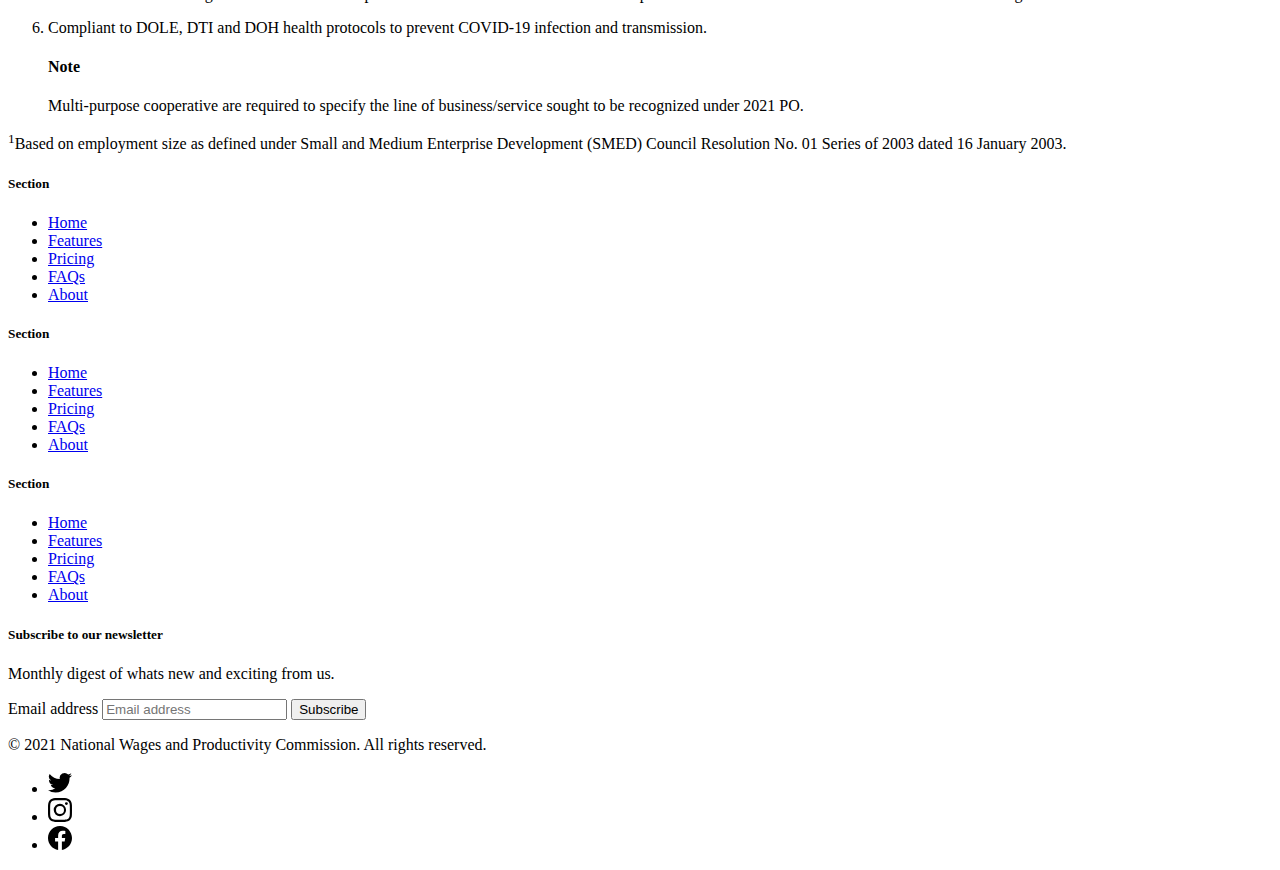
<file: how-to-join.html>
<!DOCTYPE html>
<html lang="en">

<head>
    <!-- Required meta tags -->
    <meta charset="UTF-8">
    <meta name="viewport" content="width=device-width, initial-scale=1.0">

    <!-- Bootstrap CSS -->
    <link href="https://cdn.jsdelivr.net/npm/bootstrap@5.1.0/dist/css/bootstrap.min.css" rel="stylesheet"
        integrity="sha384-KyZXEAg3QhqLMpG8r+8fhAXLRk2vvoC2f3B09zVXn8CA5QIVfZOJ3BCsw2P0p/We" crossorigin="anonymous">

    <!-- Bootstrap Icons CSS -->
    <link rel="stylesheet" href="https://cdn.jsdelivr.net/npm/bootstrap-icons@1.3.0/font/bootstrap-icons.css">

    <title>Productivity Olympics - Mock Up Page</title>
</head>

<body>
    <!-- Styles -->
    <style>
        .category-header {
            max-width: 700px;
        }
    </style>

    <!-- SVG Icons -->
    <svg xmlns="http://www.w3.org/2000/svg" style="display: none;">
        <symbol id="bootstrap" viewBox="0 0 118 94">
            <title>Bootstrap</title>
            <path fill-rule="evenodd" clip-rule="evenodd"
                d="M24.509 0c-6.733 0-11.715 5.893-11.492 12.284.214 6.14-.064 14.092-2.066 20.577C8.943 39.365 5.547 43.485 0 44.014v5.972c5.547.529 8.943 4.649 10.951 11.153 2.002 6.485 2.28 14.437 2.066 20.577C12.794 88.106 17.776 94 24.51 94H93.5c6.733 0 11.714-5.893 11.491-12.284-.214-6.14.064-14.092 2.066-20.577 2.009-6.504 5.396-10.624 10.943-11.153v-5.972c-5.547-.529-8.934-4.649-10.943-11.153-2.002-6.484-2.28-14.437-2.066-20.577C105.214 5.894 100.233 0 93.5 0H24.508zM80 57.863C80 66.663 73.436 72 62.543 72H44a2 2 0 01-2-2V24a2 2 0 012-2h18.437c9.083 0 15.044 4.92 15.044 12.474 0 5.302-4.01 10.049-9.119 10.88v.277C75.317 46.394 80 51.21 80 57.863zM60.521 28.34H49.948v14.934h8.905c6.884 0 10.68-2.772 10.68-7.727 0-4.643-3.264-7.207-9.012-7.207zM49.948 49.2v16.458H60.91c7.167 0 10.964-2.876 10.964-8.281 0-5.406-3.903-8.178-11.425-8.178H49.948z">
            </path>
        </symbol>
        <symbol id="facebook" viewBox="0 0 16 16">
            <path
                d="M16 8.049c0-4.446-3.582-8.05-8-8.05C3.58 0-.002 3.603-.002 8.05c0 4.017 2.926 7.347 6.75 7.951v-5.625h-2.03V8.05H6.75V6.275c0-2.017 1.195-3.131 3.022-3.131.876 0 1.791.157 1.791.157v1.98h-1.009c-.993 0-1.303.621-1.303 1.258v1.51h2.218l-.354 2.326H9.25V16c3.824-.604 6.75-3.934 6.75-7.951z" />
        </symbol>
        <symbol id="instagram" viewBox="0 0 16 16">
            <path
                d="M8 0C5.829 0 5.556.01 4.703.048 3.85.088 3.269.222 2.76.42a3.917 3.917 0 0 0-1.417.923A3.927 3.927 0 0 0 .42 2.76C.222 3.268.087 3.85.048 4.7.01 5.555 0 5.827 0 8.001c0 2.172.01 2.444.048 3.297.04.852.174 1.433.372 1.942.205.526.478.972.923 1.417.444.445.89.719 1.416.923.51.198 1.09.333 1.942.372C5.555 15.99 5.827 16 8 16s2.444-.01 3.298-.048c.851-.04 1.434-.174 1.943-.372a3.916 3.916 0 0 0 1.416-.923c.445-.445.718-.891.923-1.417.197-.509.332-1.09.372-1.942C15.99 10.445 16 10.173 16 8s-.01-2.445-.048-3.299c-.04-.851-.175-1.433-.372-1.941a3.926 3.926 0 0 0-.923-1.417A3.911 3.911 0 0 0 13.24.42c-.51-.198-1.092-.333-1.943-.372C10.443.01 10.172 0 7.998 0h.003zm-.717 1.442h.718c2.136 0 2.389.007 3.232.046.78.035 1.204.166 1.486.275.373.145.64.319.92.599.28.28.453.546.598.92.11.281.24.705.275 1.485.039.843.047 1.096.047 3.231s-.008 2.389-.047 3.232c-.035.78-.166 1.203-.275 1.485a2.47 2.47 0 0 1-.599.919c-.28.28-.546.453-.92.598-.28.11-.704.24-1.485.276-.843.038-1.096.047-3.232.047s-2.39-.009-3.233-.047c-.78-.036-1.203-.166-1.485-.276a2.478 2.478 0 0 1-.92-.598 2.48 2.48 0 0 1-.6-.92c-.109-.281-.24-.705-.275-1.485-.038-.843-.046-1.096-.046-3.233 0-2.136.008-2.388.046-3.231.036-.78.166-1.204.276-1.486.145-.373.319-.64.599-.92.28-.28.546-.453.92-.598.282-.11.705-.24 1.485-.276.738-.034 1.024-.044 2.515-.045v.002zm4.988 1.328a.96.96 0 1 0 0 1.92.96.96 0 0 0 0-1.92zm-4.27 1.122a4.109 4.109 0 1 0 0 8.217 4.109 4.109 0 0 0 0-8.217zm0 1.441a2.667 2.667 0 1 1 0 5.334 2.667 2.667 0 0 1 0-5.334z" />
        </symbol>
        <symbol id="twitter" viewBox="0 0 16 16">
            <path
                d="M5.026 15c6.038 0 9.341-5.003 9.341-9.334 0-.14 0-.282-.006-.422A6.685 6.685 0 0 0 16 3.542a6.658 6.658 0 0 1-1.889.518 3.301 3.301 0 0 0 1.447-1.817 6.533 6.533 0 0 1-2.087.793A3.286 3.286 0 0 0 7.875 6.03a9.325 9.325 0 0 1-6.767-3.429 3.289 3.289 0 0 0 1.018 4.382A3.323 3.323 0 0 1 .64 6.575v.045a3.288 3.288 0 0 0 2.632 3.218 3.203 3.203 0 0 1-.865.115 3.23 3.23 0 0 1-.614-.057 3.283 3.283 0 0 0 3.067 2.277A6.588 6.588 0 0 1 .78 13.58a6.32 6.32 0 0 1-.78-.045A9.344 9.344 0 0 0 5.026 15z" />
        </symbol>
    </svg>

    <!-- Content Wrapper -->
    <div class="container ">
        <!-- Header -->
        <header
            class="d-flex flex-wrap align-items-center justify-content-center justify-content-md-between py-3 mb-4 border-bottom">
            <a href="index.html" class="d-flex align-items-center col-md-3 mb-2 mb-md-0 text-dark text-decoration-none">
                <img class="me-2" src="img/PO-logo.png" width="40" height="48" alt="" />
            </a>
            <ul class="nav col-12 col-md-auto mb-2 justify-content-center mb-md-0">
                <li><a href="index.html" class="nav-link px-2 link-dark">Home</a></li>
                <li class="dropdown">
                    <a href="#" role="button" class="nav-link link-dark dropdown-toggle" data-bs-toggle="dropdown">
                        About
                    </a>
                    <ul class="dropdown-menu">
                        <li><a href="about.html" class="dropdown-item">Productivity Olympics</a></li>
                        <li><a href="about.html#objectives" class="dropdown-item">Objectives</a></li>
                        <li><a href="about.html#criteria" class="dropdown-item">Criteria</a></li>
                    </ul>
                </li>
                <li><a href="how-to-join.html" class="nav-link px-2 link-secondary">How To Join</a></li>
                <li class="dropdown">
                    <a href="#" role="button" class="nav-link link-dark dropdown-toggle" data-bs-toggle="dropdown">
                        PO Winners
                    </a>
                    <ul class="dropdown-menu">
                        <li><a href="#" class="dropdown-item">National Winners</a></li>
                        <li><a href="#" class="dropdown-item">Stories From Our Winners</a></li>
                    </ul>
                </li>
                <li><a href="contact-us.html" class="nav-link px-2 link-dark">Contact Us</a></li>
            </ul>
            <div class="col-md-3 text-end">
                <button type="button" class="btn btn-outline-primary me-2">
                    Login
                </button>
                <button type="button" class="btn btn-primary">
                    Sign up
                </button>
            </div>
        </header>

        <!-- Content -->
        <main>
            <!-- Hero Card -->
            <div class="category-header p-3 pb-md-4 mx-auto text-center">
                <h1 class="display-4 fw-normal">Categories</h1>
                <p class="fs-5">
                    The 2021 PO has three major categories based on employment size, i.e. micro, small, and medium
                    enterprises. Under each of these three major categories are another three sub-categories
                    representing the sector under which the enterprises’1 economic activities are classified namely,
                    agribusiness, service, or industry.
                </p>
            </div>

            <!-- Categories Section -->
            <div class="row row-cols-1 row-cols-md-3 mb-3 text-center">

                <!-- Micro -->
                <div class="col">
                    <div class="card mb-4 rounded-3 shadow-sm">
                        <div class="card-header py-3">
                            <h4 class="my-0 text-uppercase fw-normal">Micro</h4>
                        </div>
                        <div class="card-body">
                            <h2 class="card-title">1-9 <small class="text-muted fw-light">workers</small></h2>
                            <ul class="list-unstyled mt-3 mb-4">
                                <li>Agribusiness</li>
                                <li>Service</li>
                                <li>Industry</li>
                            </ul>
                        </div>
                    </div>
                </div>

                <!-- Small -->
                <div class="col">
                    <div class="card mb-4 rounded-3 shadow-sm">
                        <div class="card-header py-3">
                            <h4 class="my-0 text-uppercase fw-normal">Small</h4>
                        </div>
                        <div class="card-body">
                            <h2 class="card-title">10-99 <small class="text-muted fw-light">workers</small></h2>
                            <ul class="list-unstyled mt-3 mb-4">
                                <li>Agribusiness</li>
                                <li>Service</li>
                                <li>Industry</li>
                            </ul>
                        </div>
                    </div>
                </div>

                <!-- Medium -->
                <div class="col">
                    <div class="card mb-4 rounded-3 shadow-sm">
                        <div class="card-header py-3">
                            <h4 class="my-0 text-uppercase fw-normal">Medium</h4>
                        </div>
                        <div class="card-body">
                            <h2 class="card-title">100-199 <small class="text-muted fw-light">workers</small></h2>
                            <ul class="list-unstyled mt-3 mb-4">
                                <li>Agribusiness</li>
                                <li>Service</li>
                                <li>Industry</li>
                            </ul>
                        </div>
                    </div>
                </div>
            </div>

            <!-- Eligibility Section -->
            <h2 class="display-6 text-center mb-4">Eligibility To Participate</h2>
            <div class="px-4 my-5">
                <h2 class="fw-normal pb-3 border-bottom">Coverage</h2>
                <p>All MSMEs including previous regional winners, national finalists and national winners.</p>
            </div>
            <div class="px-4 my-5">
                <h2 class="fw-normal pb-3 border-bottom">Qualifications</h2>
                <p>To qualify as a nominee, the business enterprise:</p>
                <ol>
                    <li>
                        <p>Must be a micro, small, or medium enterprise<sup>1</sup> as of December 31, 2020 based on employment size:</p>
                        <ul>
                            <li><p>Micro &ndash; 1 to 9 employees</p></li>
                            <li><p>Small &ndash; 10 to 99 employees</p></li>
                            <li><p>Medium &ndash; 100 to 199 employees</p></li>
                        </ul>
                    </li>
                    <li><p>Must have been in operation at least the last six (6) months of 2020.</p></li>
                    <li>
                        <p>Must be duly-registered with the appropriate government agency:</p>
                        <ul>
                            <li><p>Department of Trade and Industry (DTI) business name registration &ndash; for sole proprietorship</p></li>
                            <li><p>Securities and Exchange Commission (SEC) &ndash; for corporation, partnership or association</p></li>
                            <li><p>Cooperative Development Authority (CDA) &ndash; for cooperative</p></li>
                        </ul>
                        <div class="alert alert-info mb-4" role="alert">
                            <h4 class="alert-heading">Note</h4>
                            <p>Registered Barangay Micro Business Enterprise <strong>MUST HAVE BEEN ISSUED WITH A CERTIFICATE OF AUTHORITY</strong>.</p>
                        </div>
                    </li>
                    <li><p>Business Permit or Mayor’s Permit from the LGU</p></li>
                    <li><p>Certificate of No Pending Case from DOLE. Cooperatives must submit a Certificate of Compliance from CDA aside from the Certificate of No Pending Case from Dole.</p></li>
                    <li>
                        <p>Compliant to DOLE, DTI and DOH health protocols to prevent COVID-19 infection and transmission.</p>
                        <div class="alert alert-info mb-4" role="alert">
                            <h4 class="alert-heading">Note</h4>
                            <p>Multi-purpose cooperative are required to specify the line of business/service sought to be recognized under 2021 PO.</p>
                        </div>
                    </li>
                </ol>
            </div>
            <p class="small mb-3"><sup>1</sup>Based on employment size as defined under Small and Medium Enterprise Development (SMED) Council Resolution No. 01 Series of 2003 dated 16 January 2003.</p>
        </main>

        <!-- Footer -->
        <footer class="pt-5 border-top">
            <div class="container">
                <div class="row">
                    <div class="col-2">
                        <h5>Section</h5>
                        <ul class="nav flex-column">
                            <li class="nav-item mb-2"><a href="#" class="nav-link p-0 text-muted">Home</a></li>
                            <li class="nav-item mb-2"><a href="#" class="nav-link p-0 text-muted">Features</a></li>
                            <li class="nav-item mb-2"><a href="#" class="nav-link p-0 text-muted">Pricing</a></li>
                            <li class="nav-item mb-2"><a href="#" class="nav-link p-0 text-muted">FAQs</a></li>
                            <li class="nav-item mb-2"><a href="#" class="nav-link p-0 text-muted">About</a></li>
                        </ul>
                    </div>
                    <div class="col-2">
                        <h5>Section</h5>
                        <ul class="nav flex-column">
                            <li class="nav-item mb-2"><a href="#" class="nav-link p-0 text-muted">Home</a></li>
                            <li class="nav-item mb-2"><a href="#" class="nav-link p-0 text-muted">Features</a></li>
                            <li class="nav-item mb-2"><a href="#" class="nav-link p-0 text-muted">Pricing</a></li>
                            <li class="nav-item mb-2"><a href="#" class="nav-link p-0 text-muted">FAQs</a></li>
                            <li class="nav-item mb-2"><a href="#" class="nav-link p-0 text-muted">About</a></li>
                        </ul>
                    </div>
                    <div class="col-2">
                        <h5>Section</h5>
                        <ul class="nav flex-column">
                            <li class="nav-item mb-2"><a href="#" class="nav-link p-0 text-muted">Home</a></li>
                            <li class="nav-item mb-2"><a href="#" class="nav-link p-0 text-muted">Features</a></li>
                            <li class="nav-item mb-2"><a href="#" class="nav-link p-0 text-muted">Pricing</a></li>
                            <li class="nav-item mb-2"><a href="#" class="nav-link p-0 text-muted">FAQs</a></li>
                            <li class="nav-item mb-2"><a href="#" class="nav-link p-0 text-muted">About</a></li>
                        </ul>
                    </div>
                    <div class="col-4 offset-1">
                        <form>
                            <h5>Subscribe to our newsletter</h5>
                            <p>Monthly digest of whats new and exciting from us.</p>
                            <div class="d-flex w-100 gap-2">
                                <label for="newsletter1" class="visually-hidden">Email address</label>
                                <input id="newsletter1" type="text" class="form-control" placeholder="Email address">
                                <button class="btn btn-primary" type="button">Subscribe</button>
                            </div>
                        </form>
                    </div>
                </div>
                <div class="d-flex justify-content-between py-4 mt-4 border-top">
                    <p class="mb-0">&copy; 2021 National Wages and Productivity Commission. All rights reserved.</p>
                    <ul class="list-unstyled d-flex mb-0">
                        <li class="ms-3">
                            <a href="#" class="link-dark">
                                <svg class="bi" width="24" height="24">
                                    <use xlink:href="#twitter" />
                                </svg>
                            </a>
                        </li>
                        <li class="ms-3">
                            <a href="#" class="link-dark">
                                <svg class="bi" width="24" height="24">
                                    <use xlink:href="#instagram" />
                                </svg>
                            </a>
                        </li>
                        <li class="ms-3">
                            <a href="#" class="link-dark">
                                <svg class="bi" width="24" height="24">
                                    <use xlink:href="#facebook" />
                                </svg>
                            </a>
                        </li>
                    </ul>
                </div>
            </div>
        </footer>
    </div>

    <!--Bootstrap Script -->
    <script src="https://cdn.jsdelivr.net/npm/bootstrap@5.1.0/dist/js/bootstrap.bundle.min.js"
        integrity="sha384-U1DAWAznBHeqEIlVSCgzq+c9gqGAJn5c/t99JyeKa9xxaYpSvHU5awsuZVVFIhvj"
        crossorigin="anonymous"></script>
</body>

</html>
</file>
<file: css/site.css>
.quick-nav {
    position: -webkit-sticky;
    position: sticky;
    top: 1rem;
    right: 0;
    z-index: 2;
    height: calc(100vh - 7rem);
    overflow-y: auto;
}

#tableOfContents {
    font-size: 0.875rem;
}

    #tableOfContents ul {
        padding-left: 0;
        list-style: none;
    }

        #tableOfContents ul li {
            margin-bottom: 0.25rem;
        }

            #tableOfContents ul li a:not(:hover) {
                text-decoration: none;
            }

            #tableOfContents ul li a {
                color: inherit;
            }

        #tableOfContents ul ul {
            padding-left: 1rem;
            margin-top: .25rem;
        }

.main-timeline {
    position: relative
}

    .main-timeline:before {
        content: "";
        display: block;
        width: 2px;
        height: 100%;
        background: #c6c6c6;
        margin: 0 auto;
        position: absolute;
        top: 0;
        left: 0;
        right: 0
    }

    .main-timeline .timeline {
        margin-bottom: 40px;
        position: relative
    }

        .main-timeline .timeline:after {
            content: "";
            display: block;
            clear: both
        }

    .main-timeline .icon {
        width: 18px;
        height: 18px;
        line-height: 18px;
        margin: auto;
        position: absolute;
        top: 0;
        left: 0;
        bottom: 0;
        right: 0
    }

        .main-timeline .icon:before,
        .main-timeline .icon:after {
            content: "";
            width: 100%;
            height: 100%;
            border-radius: 50%;
            position: absolute;
            top: 0;
            left: 0;
            transition: all 0.33s ease-out 0s
        }

        .main-timeline .icon:before {
            background: #fff;
            border: 2px solid #232323;
            left: -3px
        }

        .main-timeline .icon:after {
            border: 2px solid #c6c6c6;
            left: 3px
        }

    .main-timeline .timeline:hover .icon:before {
        left: 3px
    }

    .main-timeline .timeline:hover .icon:after {
        left: -3px
    }

    .main-timeline .date-content {
        width: 50%;
        float: left;
        margin-top: 22px;
        position: relative
    }

        .main-timeline .date-content:before {
            content: "";
            width: 36.5%;
            height: 2px;
            background: #c6c6c6;
            margin: auto 0;
            position: absolute;
            top: 0;
            right: 10px;
            bottom: 0
        }

    .main-timeline .date-outer {
        width: 125px;
        height: 125px;
        font-size: 16px;
        text-align: center;
        margin: auto;
        z-index: 1
    }

        .main-timeline .date-outer:before,
        .main-timeline .date-outer:after {
            content: "";
            width: 125px;
            height: 125px;
            margin: 0 auto;
            border-radius: 50%;
            position: absolute;
            top: 0;
            left: 0;
            right: 0;
            transition: all 0.33s ease-out 0s
        }

        .main-timeline .date-outer:before {
            background: #fff;
            border: 2px solid #232323;
            left: -6px
        }

        .main-timeline .date-outer:after {
            border: 2px solid #c6c6c6;
            left: 6px
        }

    .main-timeline .timeline:hover .date-outer:before {
        left: 6px
    }

    .main-timeline .timeline:hover .date-outer:after {
        left: -6px
    }

    .main-timeline .date {
        width: 100%;
        margin: auto;
        position: absolute;
        top: 27%;
        left: 0
    }

    .main-timeline .month {
        font-size: 18px;
        font-weight: 700
    }

    .main-timeline .year {
        display: block;
        font-size: 30px;
        font-weight: 700;
        color: #232323;
        line-height: 36px
    }

    .main-timeline .timeline-content {
        width: 50%;
        padding: 20px 0 20px 50px;
        float: right
    }

    .main-timeline .title {
        font-size: 19px;
        font-weight: 700;
        line-height: 24px;
        margin: 0 0 15px 0
    }

    .main-timeline .description {
        margin-bottom: 0
    }

    .main-timeline .timeline:nth-child(2n) .date-content {
        float: right
    }

        .main-timeline .timeline:nth-child(2n) .date-content:before {
            left: 10px
        }

    .main-timeline .timeline:nth-child(2n) .timeline-content {
        padding: 20px 50px 20px 0;
        text-align: right
    }

@media only screen and (max-width: 991px) {
    .main-timeline .date-content {
        margin-top: 35px
    }

        .main-timeline .date-content:before {
            width: 22.5%
        }

    .main-timeline .timeline-content {
        padding: 10px 0 10px 30px
    }

    .main-timeline .title {
        font-size: 17px
    }

    .main-timeline .timeline:nth-child(2n) .timeline-content {
        padding: 10px 30px 10px 0
    }
}

@media only screen and (max-width: 767px) {
    .main-timeline:before {
        margin: 0;
        left: 7px
    }

    .main-timeline .timeline {
        margin-bottom: 20px
    }

        .main-timeline .timeline:last-child {
            margin-bottom: 0
        }

    .main-timeline .icon {
        margin: auto 0
    }

    .main-timeline .date-content {
        width: 95%;
        float: right;
        margin-top: 0
    }

        .main-timeline .date-content:before {
            display: none
        }

    .main-timeline .date-outer {
        width: 110px;
        height: 110px
    }

        .main-timeline .date-outer:before,
        .main-timeline .date-outer:after {
            width: 110px;
            height: 110px
        }

    .main-timeline .date {
        top: 30%
    }

    .main-timeline .year {
        font-size: 24px
    }

    .main-timeline .timeline-content,
    .main-timeline .timeline:nth-child(2n) .timeline-content {
        width: 95%;
        text-align: center;
        padding: 10px 0
    }

    .main-timeline .title {
        margin-bottom: 10px
    }
}
</file>
